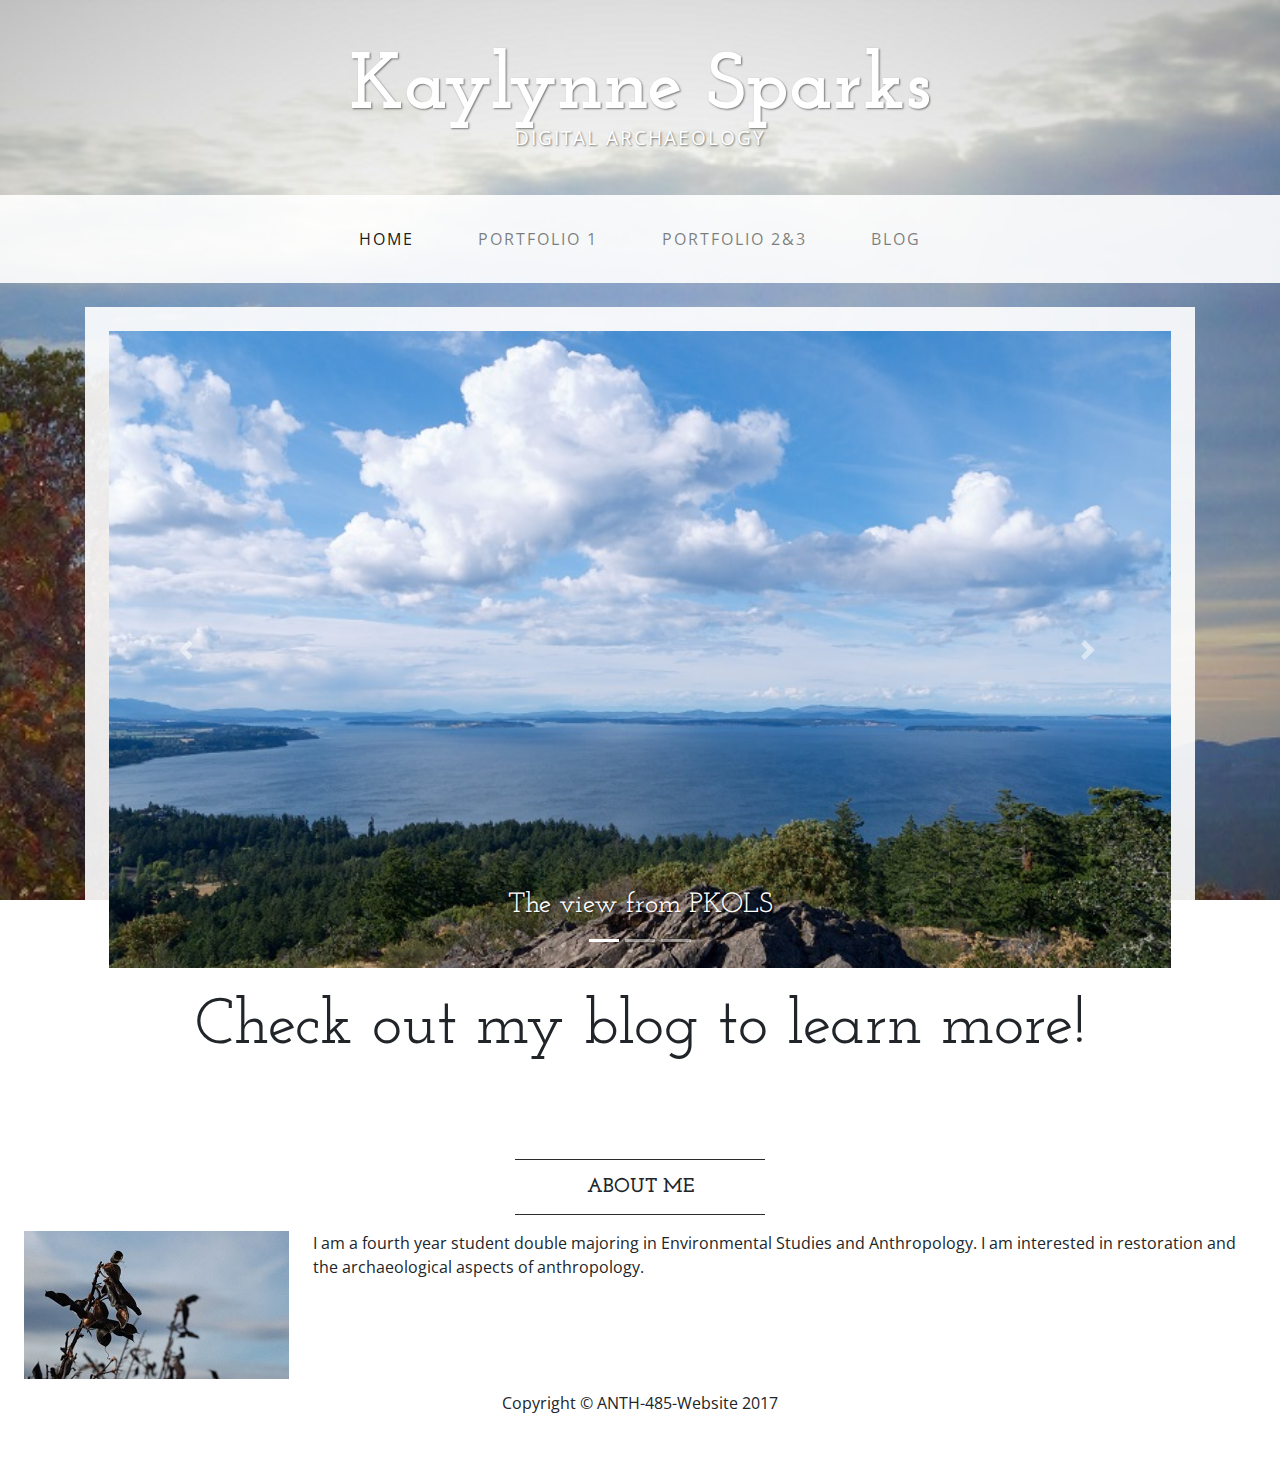
<file: index.html>
<!DOCTYPE html>
<html lang="en">

  <head>

    <meta charset="utf-8">
    <meta name="viewport" content="width=device-width, initial-scale=1, shrink-to-fit=no">
    <meta name="description" content="">
    <meta name="author" content="">

    <title>ANTH 485</title>

    <!-- Bootstrap core CSS -->
    <link href="vendor/bootstrap/css/bootstrap.min.css" rel="stylesheet">

    <!-- Custom fonts for this template -->
    <link href="https://fonts.googleapis.com/css?family=Open+Sans:300italic,400italic,600italic,700italic,800italic,400,300,600,700,800" rel="stylesheet" type="text/css">
    <link href="https://fonts.googleapis.com/css?family=Josefin+Slab:100,300,400,600,700,100italic,300italic,400italic,600italic,700italic" rel="stylesheet" type="text/css">

    <!-- Custom styles for this template -->
    <link href="css/business-casual.css" rel="stylesheet">

  </head>

  <body>

    <div class="tagline-upper text-center text-heading text-shadow text-white mt-5 d-none d-lg-block">Kaylynne Sparks</div>
    <div class="tagline-lower text-center text-expanded text-shadow text-uppercase text-white mb-5 d-none d-lg-block">Digital Archaeology</div>

    <!-- Navigation -->
    <nav class="navbar navbar-expand-lg navbar-light bg-faded py-lg-4">
      <div class="container">
        <a class="navbar-brand text-uppercase text-expanded font-weight-bold d-lg-none" href="#">ANTH 485</a>
        <button class="navbar-toggler" type="button" data-toggle="collapse" data-target="#navbarResponsive" aria-controls="navbarResponsive" aria-expanded="false" aria-label="Toggle navigation">
          <span class="navbar-toggler-icon"></span>
        </button>
        <div class="collapse navbar-collapse" id="navbarResponsive">
          <ul class="navbar-nav mx-auto">
            <li class="nav-item active px-lg-4">
              <a class="nav-link text-uppercase text-expanded" href="index.html">Home
                <span class="sr-only">(current)</span>
              </a>
            </li>
            <li class="nav-item px-lg-4">
              <a class="nav-link text-uppercase text-expanded" href="Portfolio 1.html">Portfolio 1</a>
            </li>
             <li class="nav-item px-lg-4">
              <a class="nav-link text-uppercase text-expanded" href="Portfolio 2.html">Portfolio 2&3</a>
            </li>
            <li class="nav-item px-lg-4">
              <a class="nav-link text-uppercase text-expanded" href="blog.html">Blog</a>
            </li>
          
          </ul>
        </div>
      </div>
    </nav>

    <div class="container">

      <div class="bg-faded p-4 my-4">
        <!-- Image Carousel -->
        <div id="carouselExampleIndicators" class="carousel slide" data-ride="carousel">
          <ol class="carousel-indicators">
            <li data-target="#carouselExampleIndicators" data-slide-to="0" class="active"></li>
            <li data-target="#carouselExampleIndicators" data-slide-to="1"></li>
            <li data-target="#carouselExampleIndicators" data-slide-to="2"></li>
          </ol>
          <div class="carousel-inner" role="listbox">
            <div class="carousel-item active">
              <img class="d-block img-fluid w-100" src="img/blog1/Mount_Doug1.jpg" alt="">
              <div class="carousel-caption d-none d-md-block">
                <h3 class="text-shadow">The view from PKOLS</h3>
             
              </div>
            </div>
            <div class="carousel-item">
              <img class="d-block img-fluid w-100" src="img/blog1/Peden_Lake1.jpg" alt="">
              <div class="carousel-caption d-none d-md-block">
                <h3 class="text-shadow">Peden Lake</h3>
                
              </div>
            </div>
            <div class="carousel-item">
              <img class="d-block img-fluid w-100" src="img/blog1/Maple_Mountain1.jpg" alt="">
              <div class="carousel-caption d-none d-md-block">
                <h3 class="text-shadow">Maple Mountain</h3>
              
              </div>
            </div>
          </div>
          <a class="carousel-control-prev" href="#carouselExampleIndicators" role="button" data-slide="prev">
            <span class="carousel-control-prev-icon" aria-hidden="true"></span>
            <span class="sr-only">Previous</span>
          </a>
          <a class="carousel-control-next" href="#carouselExampleIndicators" role="button" data-slide="next">
            <span class="carousel-control-next-icon" aria-hidden="true"></span>
            <span class="sr-only">Next</span>
          </a>
        </div>
        <!-- Welcome Message -->
        <div class="text-center mt-4">
          <!--<div class="text-heading text-muted text-lg">Welcome To</div>-->
          <h1 class="my-2">Check out my blog to learn more!</h1>
          <!--<div class="text-heading text-muted text-lg">By
            <strong>Start Bootstrap</strong>-->
          </div>
        </div>
      </div>

      <div class="bg-faded p-4 my-4">
        <hr class="divider">
        <h2 class="text-center text-lg text-uppercase my-0">
          <strong>About Me</strong>
        </h2>
        <hr class="divider">
        <img class="img-fluid float-left mr-4 d-none d-lg-block" src="img/Purpose.jpg" alt="">
        <p>I am a fourth year student double majoring in Environmental Studies and Anthropology. I am interested in restoration and the archaeological aspects of anthropology.</p>
      
      </div>

      <!--<div class="bg-faded p-4 my-4">
        <hr class="divider">
        <h2 class="text-center text-lg text-uppercase my-0">Beautiful boxes to
          <strong>showcase your content</strong>
        </h2>
        <hr class="divider">
        <p>Lorem ipsum dolor sit amet, consectetur adipisicing elit. Magnam soluta dolore voluptatem, deleniti dignissimos excepturi veritatis cum hic sunt perferendis ipsum perspiciatis nam officiis sequi atque enim ut! Velit, consectetur.</p>
        <p>Lorem ipsum dolor sit amet, consectetur adipisicing elit. Laboriosam pariatur perspiciatis reprehenderit illo et vitae iste provident debitis quos corporis saepe deserunt ad, officia, minima natus molestias assumenda nisi velit?</p>
      </div> -->

    </div>
    <!-- /.container -->

    <footer class="bg-faded text-center py-5">
      <div class="container">
        <p class="m-0">Copyright &copy; ANTH-485-Website 2017</p>
      </div>
    </footer>

    <!-- Bootstrap core JavaScript -->
    <script src="vendor/jquery/jquery.min.js"></script>
    <script src="vendor/popper/popper.min.js"></script>
    <script src="vendor/bootstrap/js/bootstrap.min.js"></script>

  </body>

</html>
</file>
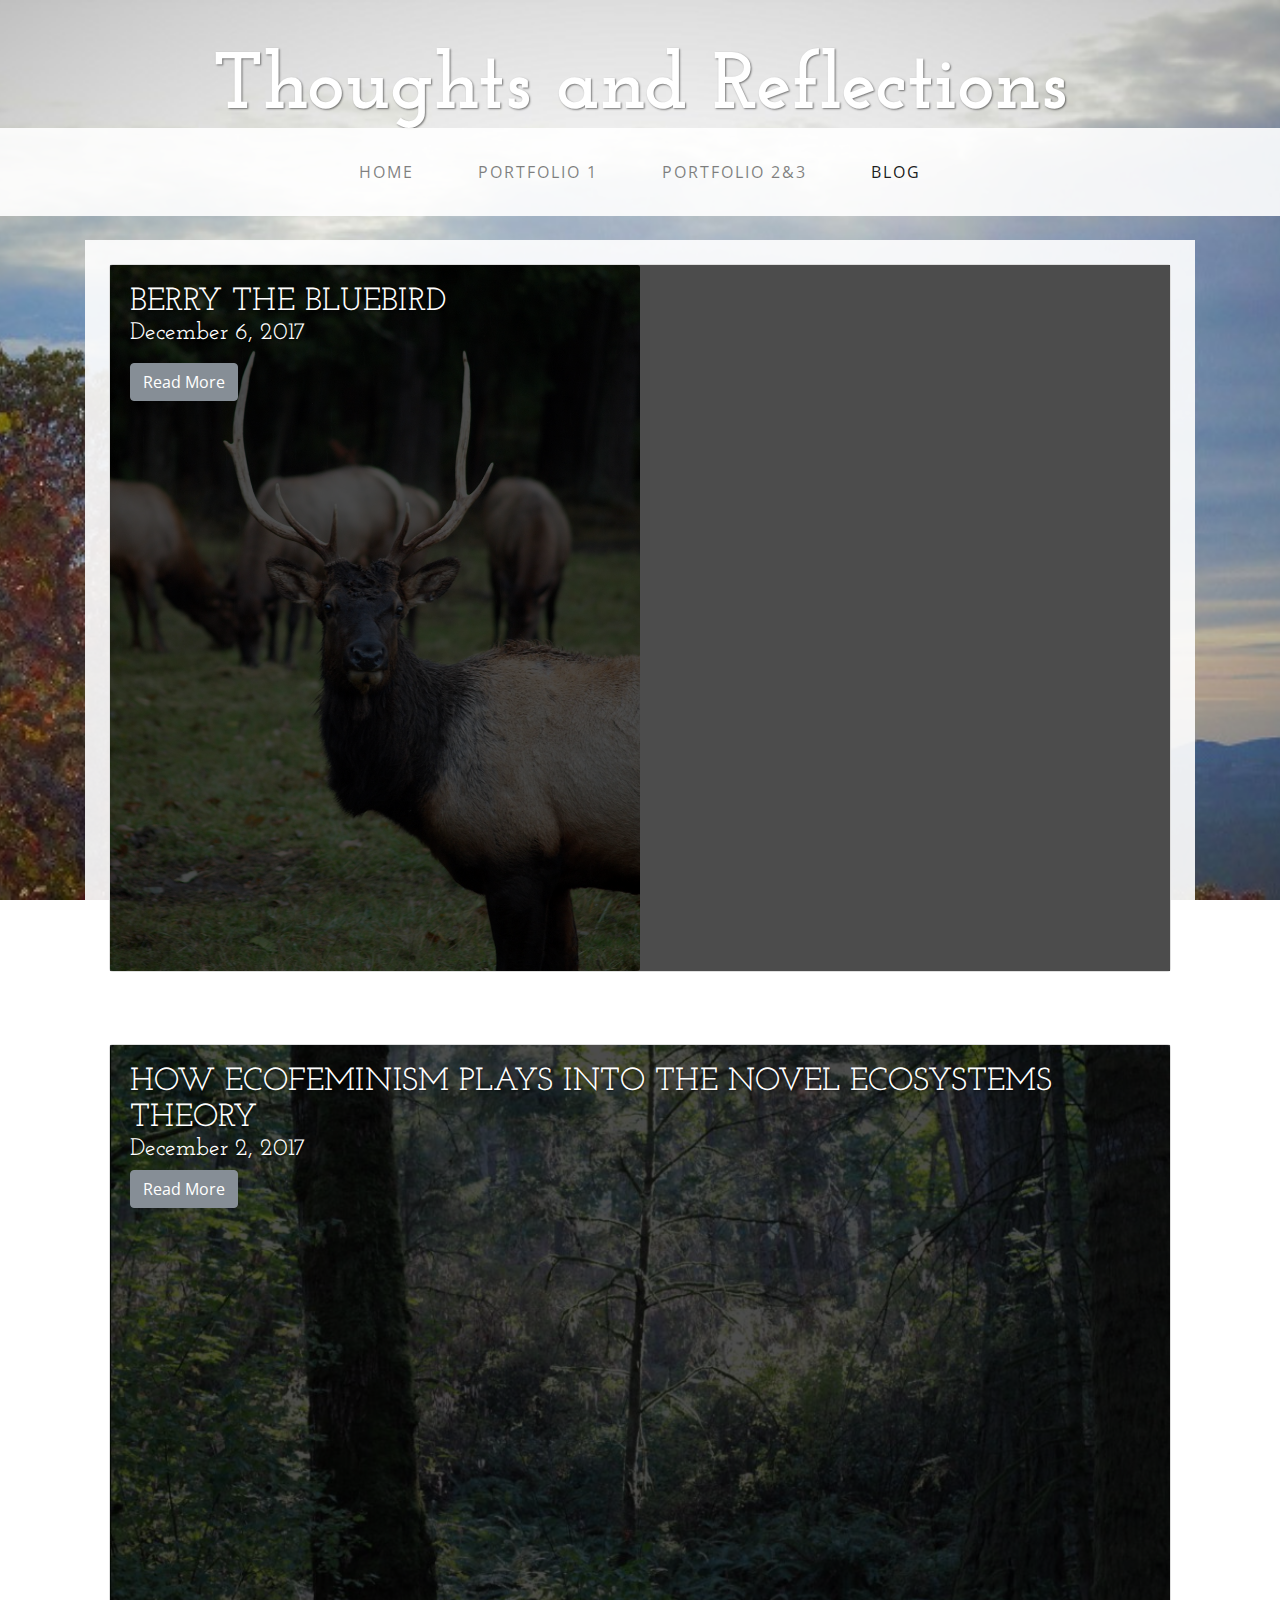
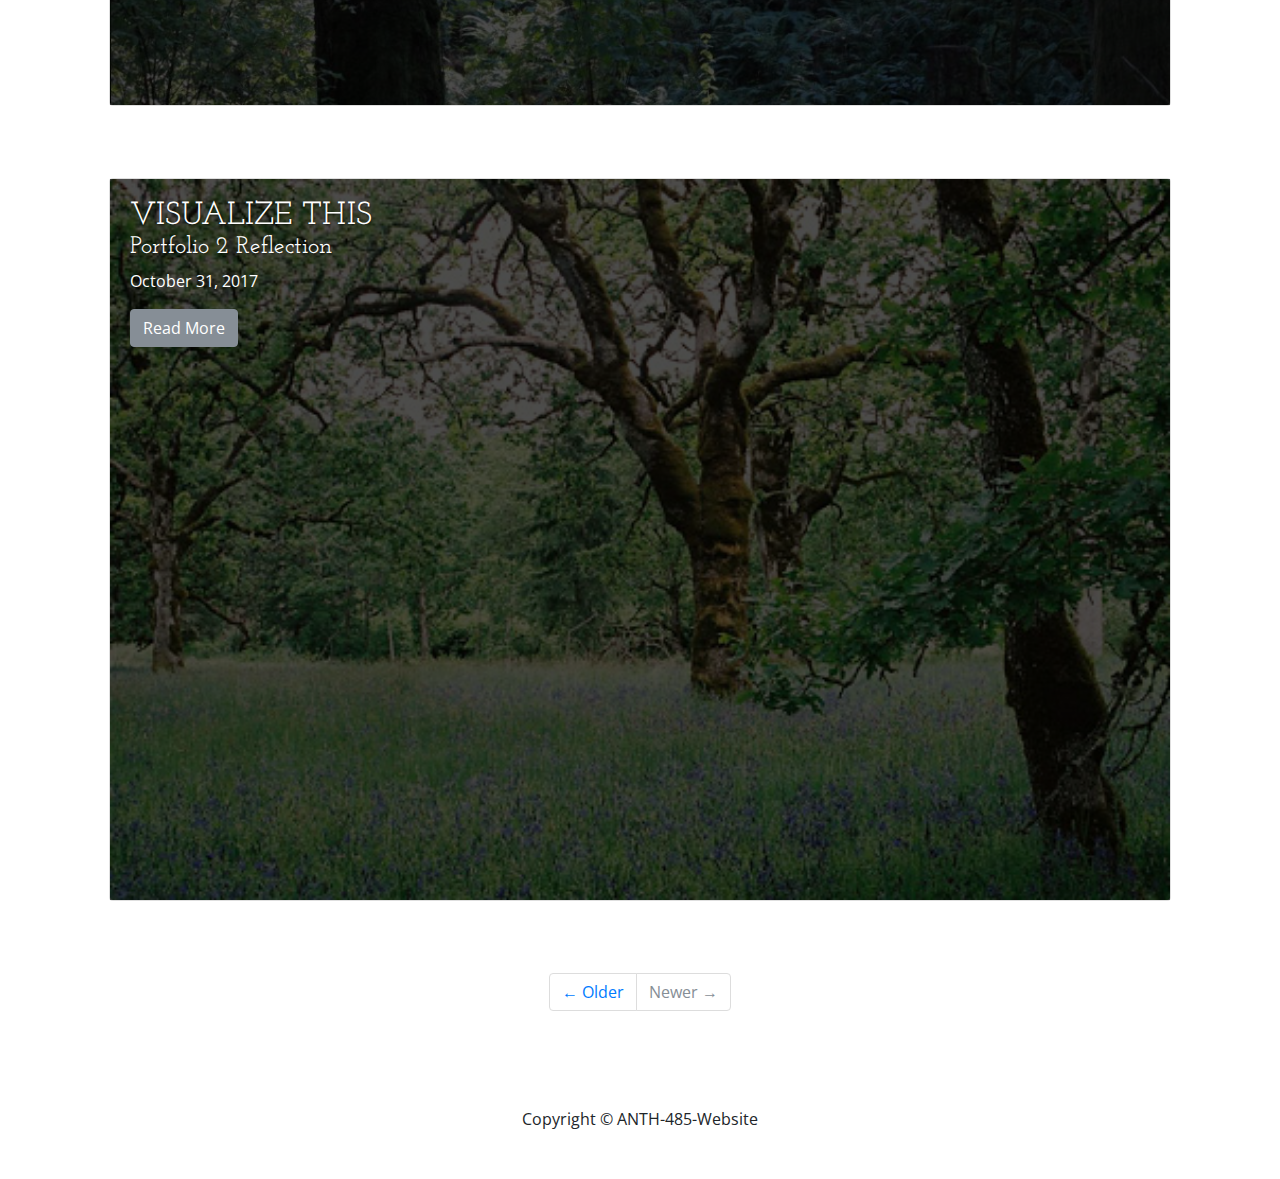
<file: blog.html>
<!DOCTYPE html>
<html lang="en">

  <head>

    <meta charset="utf-8">
    <meta name="viewport" content="width=device-width, initial-scale=1, shrink-to-fit=no">
    <meta name="description" content="">
    <meta name="author" content="">

    <title>Blog</title>

<!--Bootstrap core CSS -->
    <link href="vendor/bootstrap/css/bootstrap.min.css" rel="stylesheet">

   <!-- Custom fonts for this template -->
    <link href="https://fonts.googleapis.com/css?family=Open+Sans:300italic,400italic,600italic,700italic,800italic,400,300,600,700,800" rel="stylesheet" type="text/css">
    <link href="https://fonts.googleapis.com/css?family=Josefin+Slab:100,300,400,600,700,100italic,300italic,400italic,600italic,700italic" rel="stylesheet" type="text/css">

    <!-- Custom styles for this template -->
    <link href="css/business-casual.css" rel="stylesheet">

  </head>

  <body>

    <div class="tagline-upper text-center text-heading text-shadow text-white mt-5 d-none d-lg-block">Thoughts and Reflections</div>
    

   <!--Navigation -->
    <nav class="navbar navbar-expand-lg navbar-light bg-faded py-lg-4">
      <div class="container">
        <a class="navbar-brand text-uppercase text-expanded font-weight-bold d-lg-none" href="#">Blog</a>
        <button class="navbar-toggler" type="button" data-toggle="collapse" data-target="#navbarResponsive" aria-controls="navbarResponsive" aria-expanded="false" aria-label="Toggle navigation">
          <span class="navbar-toggler-icon"></span>
        </button>
        <div class="collapse navbar-collapse" id="navbarResponsive">
          <ul class="navbar-nav mx-auto">
            <li class="nav-item px-lg-4">
              <a class="nav-link text-uppercase text-expanded" href="index.html">Home
                <span class="sr-only">(current)</span>
              </a>
            </li>
            <li class="nav-item px-lg-4">
              <a class="nav-link text-uppercase text-expanded" href="Portfolio 1.html">Portfolio 1</a>
            </li>
            <li class="nav-item px-lg-4">
              <a class="nav-link text-uppercase text-expanded" href="Portfolio 2.html">Portfolio 2&3</a>
            </li>
            <li class="nav-item active px-lg-4">
              <a class="nav-link text-uppercase text-expanded" href="blog.html">Blog</a>
            </li>
          </ul>
        </div>
      </div>
    </nav>

    <div class="container">

     <div class="bg-faded p-4 my-4">
        <div class="card card-inverse">
          <img class="card-img img-fluid w-50 " src="img/elk.jpg" alt="">
          <div class="card-img-overlay bg-overlay">
            <h2 class="card-title text-shadow text-white text-uppercase mb-0">Berry the Bluebird</h2>
            <h4 class="text-shadow text-white">December 6, 2017</h4>
            <p class="lead card-text text-shadow text-white w-50 d-none d-lg-block"></p>
            <a href="Portfolio 3 Review.html" class="btn btn-secondary">Read More</a>
          </div>
        </div>
      </div> 
      
      <div class="bg-faded p-4 my-4">
        <div class="card card-inverse">
          <img class="card-img img-fluid w-100" src="img/Capture.JPG" alt="">
          <div class="card-img-overlay bg-overlay">
            <h2 class="card-title text-shadow text-white text-uppercase mb-0">How Ecofeminism Plays into the Novel Ecosystems Theory</h2>
            <h4 class="text-shadow text-white">December 2, 2017</h4>
           
            <a href="December2.html" class="btn btn-secondary">Read More</a>
          </div>
        </div>
      </div>
      
      <div class="bg-faded p-4 my-4">
        <div class="card card-inverse">
          <img class="card-img img-fluid w-100 text-align: center" src="img/garryoak.jpg" alt="">
          <div class="card-img-overlay bg-overlay">
            <h2 class="card-title text-shadow text-white text-uppercase mb-0">Visualize This</h2>
            <h4 class="text-shadow text-white">Portfolio 2 Reflection</h4>
            <p class="text-shawdow text-white">October 31, 2017</p>
           
                <a href="Portfolio 2 Reflection.html" class="btn btn-secondary">Read More</a>
          </div>
        </div>
      </div>

     

     <!-- <div class="bg-faded p-4 my-4">
        <div class="card card-inverse">
          <img class="card-img img-fluid w-100" src="img/slide-3.jpg" alt="">
          <div class="card-img-overlay bg-overlay">
            <h2 class="card-title text-shadow text-white text-uppercase mb-0">Post Title</h2>
            <h4 class="text-shadow text-white">March 1, 2017</h4>
            <p class="lead card-text text-shadow text-white w-50 d-none d-lg-block">Lorem ipsum dolor sit amet, consectetur adipisicing elit. Velit repellat provident quo aliquam eius ea, animi porro magnam totam dolor nam error quas labore eveniet dicta nostrum inventore veniam. Ipsam?</p>
            <a href="#" class="btn btn-secondary">Read More</a>
          </div>
        </div>
      </div> -->

      <!-- Pagination -->
      <div class="bg-faded p-4 my-4">
        <ul class="pagination justify-content-center mb-0">
          <li class="page-item">
            <a class="page-link" href="#">&larr; Older</a>
          </li>
          <li class="page-item disabled">
            <a class="page-link" href="#">Newer &rarr;</a>
          </li>
        </ul>
      </div>

    </div>
    <!-- /.container -->

    <footer class="bg-faded text-center py-5">
      <div class="container">
        <p class="m-0">Copyright &copy; ANTH-485-Website</p>
      </div>
    </footer>

    <!-- Bootstrap core JavaScript -->
    <script src="vendor/jquery/jquery.min.js"></script>
    <script src="vendor/popper/popper.min.js"></script>
    <script src="vendor/bootstrap/js/bootstrap.min.js"></script>

  </body>

</html>
</file>
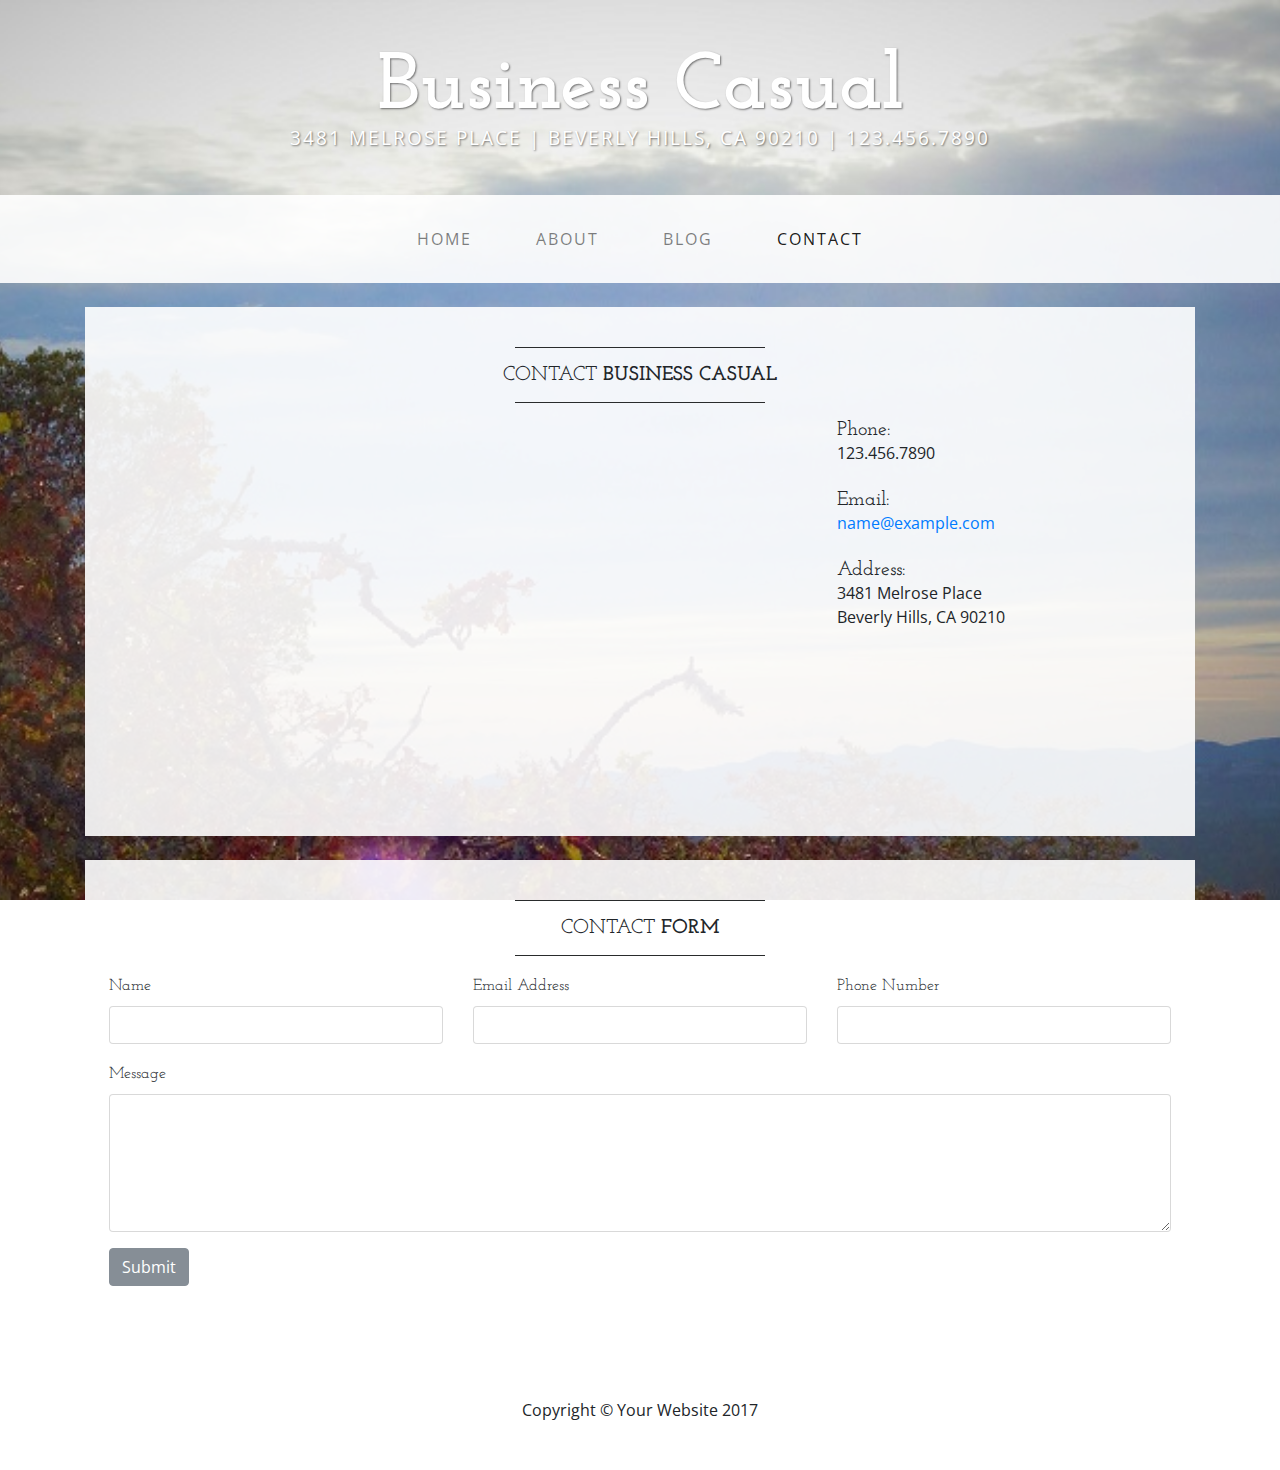
<file: contact.html>
<!DOCTYPE html>
<html lang="en">

  <head>

    <meta charset="utf-8">
    <meta name="viewport" content="width=device-width, initial-scale=1, shrink-to-fit=no">
    <meta name="description" content="">
    <meta name="author" content="">

    <title>Business Casual - Start Bootstrap Theme</title>

    <!-- Bootstrap core CSS -->
    <link href="vendor/bootstrap/css/bootstrap.min.css" rel="stylesheet">

    <!-- Custom fonts for this template -->
    <link href="https://fonts.googleapis.com/css?family=Open+Sans:300italic,400italic,600italic,700italic,800italic,400,300,600,700,800" rel="stylesheet" type="text/css">
    <link href="https://fonts.googleapis.com/css?family=Josefin+Slab:100,300,400,600,700,100italic,300italic,400italic,600italic,700italic" rel="stylesheet" type="text/css">

    <!-- Custom styles for this template -->
    <link href="css/business-casual.css" rel="stylesheet">

  </head>

  <body>

    <div class="tagline-upper text-center text-heading text-shadow text-white mt-5 d-none d-lg-block">Business Casual</div>
    <div class="tagline-lower text-center text-expanded text-shadow text-uppercase text-white mb-5 d-none d-lg-block">3481 Melrose Place | Beverly Hills, CA 90210 | 123.456.7890</div>

    <!-- Navigation -->
    <nav class="navbar navbar-expand-lg navbar-light bg-faded py-lg-4">
      <div class="container">
        <a class="navbar-brand text-uppercase text-expanded font-weight-bold d-lg-none" href="#">Start Bootstrap</a>
        <button class="navbar-toggler" type="button" data-toggle="collapse" data-target="#navbarResponsive" aria-controls="navbarResponsive" aria-expanded="false" aria-label="Toggle navigation">
          <span class="navbar-toggler-icon"></span>
        </button>
        <div class="collapse navbar-collapse" id="navbarResponsive">
          <ul class="navbar-nav mx-auto">
            <li class="nav-item px-lg-4">
              <a class="nav-link text-uppercase text-expanded" href="index.html">Home
                <span class="sr-only">(current)</span>
              </a>
            </li>
            <li class="nav-item px-lg-4">
              <a class="nav-link text-uppercase text-expanded" href="about.html">About</a>
            </li>
            <li class="nav-item px-lg-4">
              <a class="nav-link text-uppercase text-expanded" href="blog.html">Blog</a>
            </li>
            <li class="nav-item active px-lg-4">
              <a class="nav-link text-uppercase text-expanded" href="contact.html">Contact</a>
            </li>
          </ul>
        </div>
      </div>
    </nav>

    <div class="container">

      <div class="bg-faded p-4 my-4">
        <hr class="divider">
        <h2 class="text-center text-lg text-uppercase my-0">Contact
          <strong>Business Casual</strong>
        </h2>
        <hr class="divider">
        <div class="row">
          <div class="col-lg-8">
            <div class="embed-responsive embed-responsive-16by9 map-container mb-4 mb-lg-0">
              <iframe frameborder="0" scrolling="no" marginheight="0" marginwidth="0" src="http://maps.google.com/maps?hl=en&amp;ie=UTF8&amp;ll=37.0625,-95.677068&amp;spn=56.506174,79.013672&amp;t=m&amp;z=4&amp;output=embed"></iframe>
            </div>
          </div>
          <div class="col-lg-4">
            <h5 class="mb-0">Phone:</h5>
            <div class="mb-4">123.456.7890</div>
            <h5 class="mb-0">Email:</h5>
            <div class="mb-4">
              <a href="mailto:name@example.com">name@example.com</a>
            </div>
            <h5 class="mb-0">Address:</h5>
            <div class="mb-4">
              3481 Melrose Place
              <br>
              Beverly Hills, CA 90210
            </div>
          </div>
        </div>
      </div>

      <div class="bg-faded p-4 my-4">
        <hr class="divider">
        <h2 class="text-center text-lg text-uppercase my-0">Contact
          <strong>Form</strong>
        </h2>
        <hr class="divider">
        <form>
          <div class="row">
            <div class="form-group col-lg-4">
              <label class="text-heading">Name</label>
              <input type="text" class="form-control">
            </div>
            <div class="form-group col-lg-4">
              <label class="text-heading">Email Address</label>
              <input type="email" class="form-control">
            </div>
            <div class="form-group col-lg-4">
              <label class="text-heading">Phone Number</label>
              <input type="tel" class="form-control">
            </div>
            <div class="clearfix"></div>
            <div class="form-group col-lg-12">
              <label class="text-heading">Message</label>
              <textarea class="form-control" rows="6"></textarea>
            </div>
            <div class="form-group col-lg-12">
              <button type="submit" class="btn btn-secondary">Submit</button>
            </div>
          </div>
        </form>
      </div>

    </div>
    <!-- /.container -->

    <footer class="bg-faded text-center py-5">
      <div class="container">
        <p class="m-0">Copyright &copy; Your Website 2017</p>
      </div>
    </footer>

    <!-- Bootstrap core JavaScript -->
    <script src="vendor/jquery/jquery.min.js"></script>
    <script src="vendor/popper/popper.min.js"></script>
    <script src="vendor/bootstrap/js/bootstrap.min.js"></script>

    <!-- Zoom when clicked function for Google Map -->
    <script>
      $('.map-container').click(function () {
        $(this).find('iframe').addClass('clicked')
      }).mouseleave(function () {
        $(this).find('iframe').removeClass('clicked')
      });
    </script>

  </body>

</html>
</file>
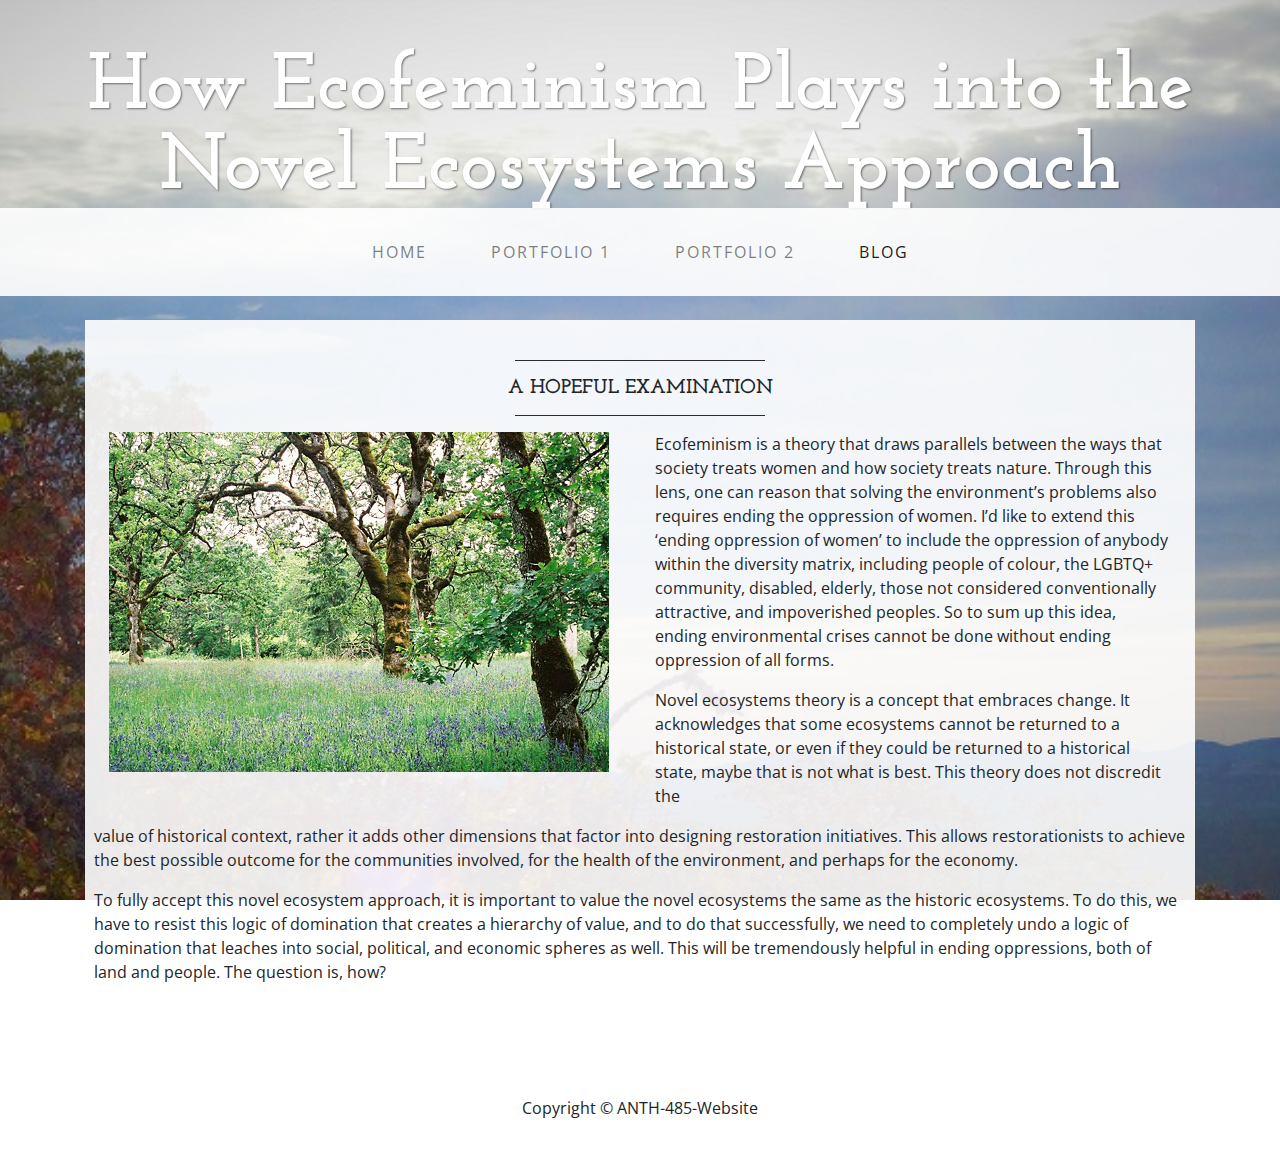
<file: December2.html>
<!DOCTYPE html>
<html lang="en">

  <head>

    <meta charset="utf-8">
    <meta name="viewport" content="width=device-width, initial-scale=1, shrink-to-fit=no">
    <meta name="description" content="">
    <meta name="author" content="">

    <title>Ecofeminism and Novel Ecosystems</title>

    <!-- Bootstrap core CSS -->
    <link href="vendor/bootstrap/css/bootstrap.min.css" rel="stylesheet">

    <!-- Custom fonts for this template -->
    <link href="https://fonts.googleapis.com/css?family=Open+Sans:300italic,400italic,600italic,700italic,800italic,400,300,600,700,800" rel="stylesheet" type="text/css">
    <link href="https://fonts.googleapis.com/css?family=Josefin+Slab:100,300,400,600,700,100italic,300italic,400italic,600italic,700italic" rel="stylesheet" type="text/css">

    <!-- Custom styles for this template -->
    <link href="css/business-casual.css" rel="stylesheet">

  </head>

  <body>

    <div class="tagline-upper text-center text-heading text-shadow text-white mt-5 d-none d-lg-block">How Ecofeminism Plays into the Novel Ecosystems Approach</div>
    <!--<div class="tagline-lower text-center text-expanded text-shadow text-uppercase text-white mb-5 d-none d-lg-block">Kaylynne Sparks</div>-->

    <!-- Navigation -->
    <nav class="navbar navbar-expand-lg navbar-light bg-faded py-lg-4">
      <div class="container">
        <a class="navbar-brand text-uppercase text-expanded font-weight-bold d-lg-none" href="#">Portfolio 2 Reflection</a>
        <button class="navbar-toggler" type="button" data-toggle="collapse" data-target="#navbarResponsive" aria-controls="navbarResponsive" aria-expanded="false" aria-label="Toggle navigation">
          <span class="navbar-toggler-icon"></span>
        </button>
        <div class="collapse navbar-collapse" id="navbarResponsive">
          <ul class="navbar-nav mx-auto">
            <li class="nav-item px-lg-4">
              <a class="nav-link text-uppercase text-expanded" href="index.html">Home
                <span class="sr-only">(current)</span>
              </a>
            </li>
            <li class="nav-item px-lg-4">
              <a class="nav-link text-uppercase text-expanded" href="Portfolio 1.html">Portfolio 1</a>
            </li>
            <li class="nav-item px-lg-4">
              <a class="nav-link text-uppercase text-expanded" href="Portfolio 2.html">Portfolio 2</a>
            </li>
             <li class="nav-item active px-lg-4">
              <a class="nav-link text-uppercase text-expanded" href="blog.html">Blog</a>
            </li>
          </ul>
        </div>
      </div>
    </nav>

    <div class="container">

      <div class="bg-faded p-4 my-4">
        <hr class="divider">
        <h2 class="text-center text-lg text-uppercase my-0">
          <strong>A Hopeful Examination</strong>
        </h2>
        <hr class="divider">
        <div class="row">
          <div class="col-lg-6">
            <img class="img-fluid mb-4 mb-lg-0" src="img/garryoak.jpg" alt="">
          </div>
          <div class="col-lg-6">
           <p>Ecofeminism is a theory that draws parallels between the ways that society treats women and how society treats nature. Through this lens, one can reason that solving the environment’s problems also requires ending the oppression of women. I’d like to extend this ‘ending oppression of women’ to include the oppression of anybody within the diversity matrix, including people of colour, the LGBTQ+ community, disabled, elderly, those not considered conventionally attractive, and impoverished peoples. So to sum up this idea, ending environmental crises cannot be done without ending oppression of all forms.</p> 

<p>Novel ecosystems theory is a concept that embraces change. It acknowledges that some ecosystems cannot be returned to a historical state, or even if they could be returned to a historical state, maybe that is not what is best. This theory does not discredit the</p>
  
          </div>
          <div>
            <p>value of historical context, rather it adds other dimensions that factor into designing restoration initiatives. This allows restorationists to achieve the best possible outcome for the communities involved, for the health of the environment, and perhaps for the economy.</p>

<p>To fully accept this novel ecosystem approach, it is important to value the novel ecosystems the same as the historic ecosystems. To do this, we have to resist this logic of domination that creates a hierarchy of value, and to do that successfully, we need to completely undo a logic of domination that leaches into social, political, and economic spheres as well. This will be tremendously helpful in ending oppressions, both of land and people. The question is, how?</p>
            </p>
          </div>
        </div>
      </div>

     
         
         </div>
    <!-- /.container -->

    <footer class="bg-faded text-center py-5">
      <div class="container">
        <p class="m-0">Copyright &copy; ANTH-485-Website</p>
      </div>
    </footer>

    <!-- Bootstrap core JavaScript -->
    <script src="vendor/jquery/jquery.min.js"></script>
    <script src="vendor/popper/popper.min.js"></script>
    <script src="vendor/bootstrap/js/bootstrap.min.js"></script>

  </body>

</html>
</file>
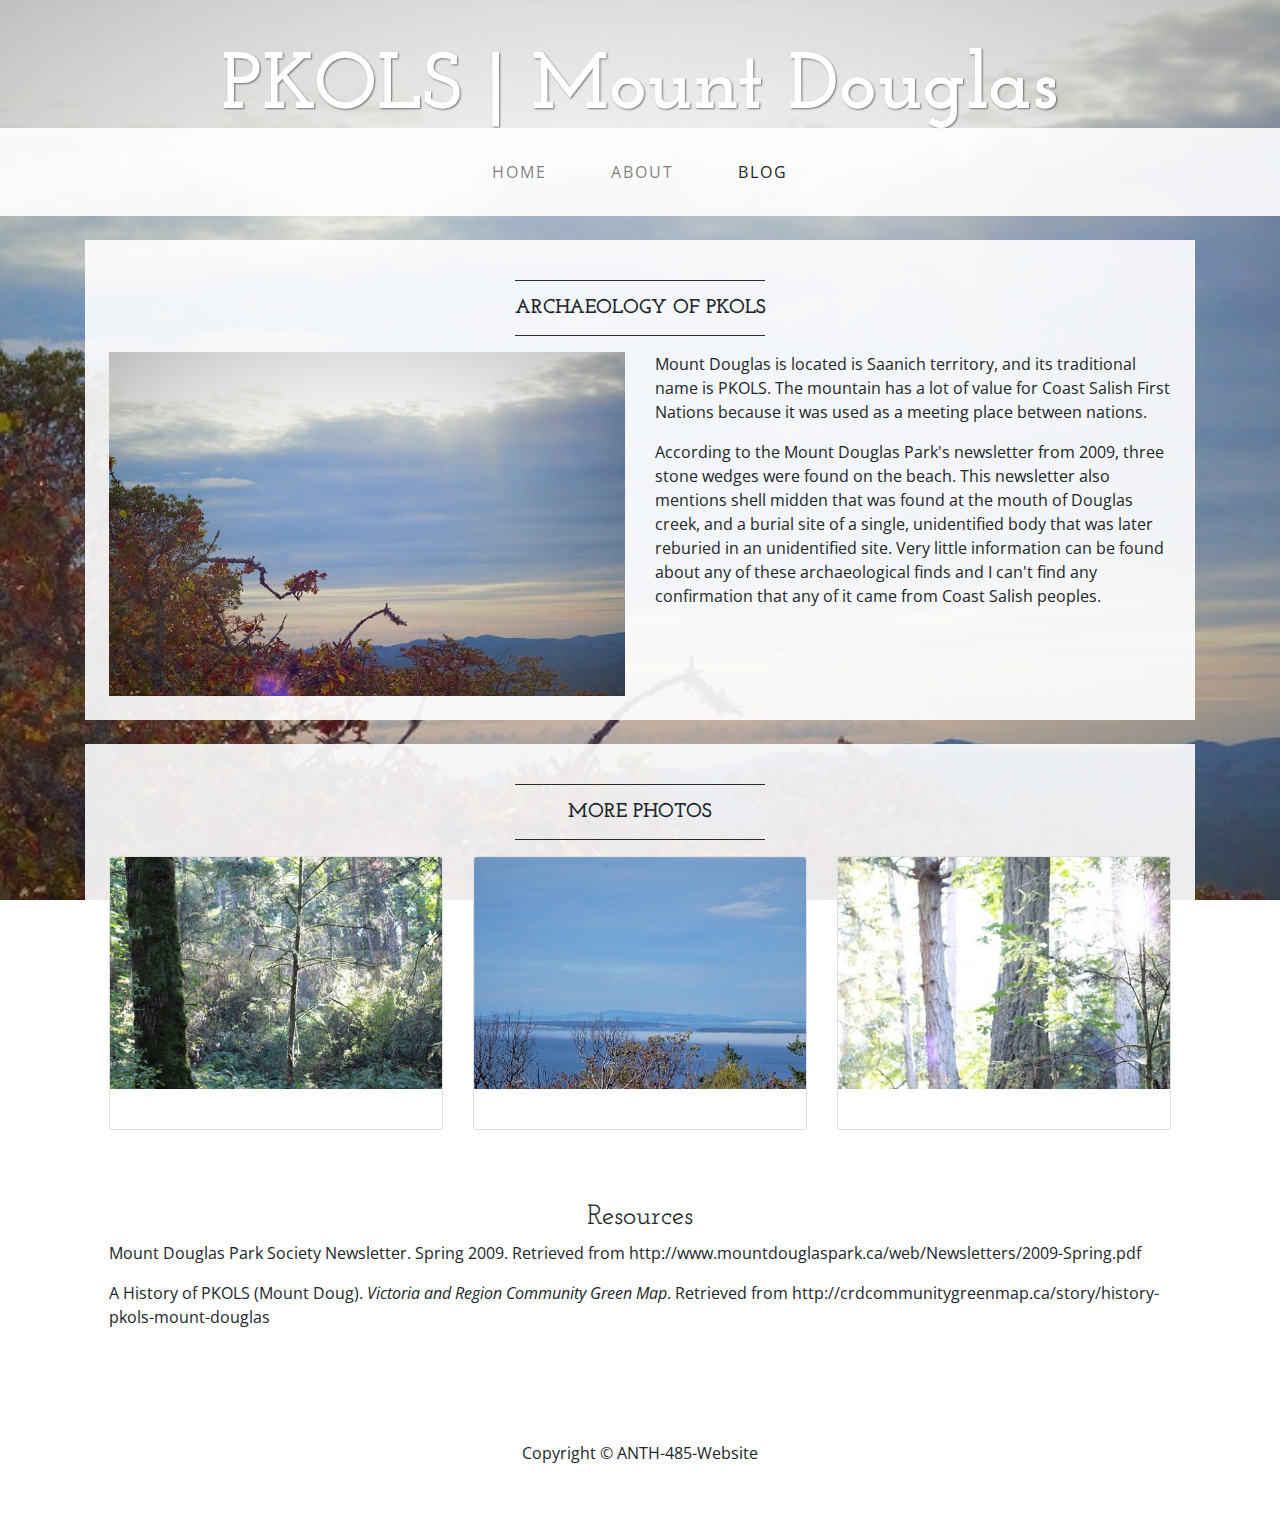
<file: PKOLS.html>
<!DOCTYPE html>
<html lang="en">

  <head>

    <meta charset="utf-8">
    <meta name="viewport" content="width=device-width, initial-scale=1, shrink-to-fit=no">
    <meta name="description" content="">
    <meta name="author" content="">

    <title>PKOLS | Mount Douglas</title>

    <!-- Bootstrap core CSS -->
    <link href="vendor/bootstrap/css/bootstrap.min.css" rel="stylesheet">

    <!-- Custom fonts for this template -->
    <link href="https://fonts.googleapis.com/css?family=Open+Sans:300italic,400italic,600italic,700italic,800italic,400,300,600,700,800" rel="stylesheet" type="text/css">
    <link href="https://fonts.googleapis.com/css?family=Josefin+Slab:100,300,400,600,700,100italic,300italic,400italic,600italic,700italic" rel="stylesheet" type="text/css">

    <!-- Custom styles for this template -->
    <link href="css/business-casual.css" rel="stylesheet">

  </head>

  <body>

    <div class="tagline-upper text-center text-heading text-shadow text-white mt-5 d-none d-lg-block">PKOLS | Mount Douglas</div>
    <!--<div class="tagline-lower text-center text-expanded text-shadow text-uppercase text-white mb-5 d-none d-lg-block">3481 Melrose Place | Beverly Hills, CA 90210 | 123.456.7890</div>-->

    <!-- Navigation -->
    <nav class="navbar navbar-expand-lg navbar-light bg-faded py-lg-4">
      <div class="container">
        <a class="navbar-brand text-uppercase text-expanded font-weight-bold d-lg-none" href="#">Start Bootstrap</a>
        <button class="navbar-toggler" type="button" data-toggle="collapse" data-target="#navbarResponsive" aria-controls="navbarResponsive" aria-expanded="false" aria-label="Toggle navigation">
          <span class="navbar-toggler-icon"></span>
        </button>
        <div class="collapse navbar-collapse" id="navbarResponsive">
          <ul class="navbar-nav mx-auto">
            <li class="nav-item px-lg-4">
              <a class="nav-link text-uppercase text-expanded" href="index.html">Home
                <span class="sr-only">(current)</span>
              </a>
            </li>
            <li class="nav-item px-lg-4">
              <a class="nav-link text-uppercase text-expanded" href="about.html">About</a>
            </li>
            <li class="nav-item active px-lg-4">
              <a class="nav-link text-uppercase text-expanded" href="blog.html">Blog</a>
            </li>
           <!-- <li class="nav-item px-lg-4">
              <a class="nav-link text-uppercase text-expanded" href="contact.html">Contact</a>
            </li>-->
          </ul>
        </div>
      </div>
    </nav>

    <div class="container">

      <div class="bg-faded p-4 my-4">
        <hr class="divider">
        <h2 class="text-center text-lg text-uppercase my-0">
          <strong>Archaeology of PKOLS</strong>
        </h2>
        <hr class="divider">
        <div class="row">
          <div class="col-lg-6">
            <img class="img-fluid mb-4 mb-lg-0" src="img/MD_Blog1.jpg" alt="">
          </div>
          <div class="col-lg-6">
            <p> Mount Douglas is located is Saanich territory, and its traditional name is PKOLS. The mountain has a lot of value for Coast Salish First Nations because it was used as a meeting place between nations.</p>
            <p>According to the Mount Douglas Park's newsletter from 2009, three stone wedges were found on the beach. This newsletter also mentions shell midden that was found at the mouth of Douglas creek, and a burial site of a single, unidentified body that was later reburied in an unidentified site. Very little information can be found about any of these archaeological finds and I can't find any confirmation that any of it came from Coast Salish peoples. </p>
            <p> 
          </div>
        </div>
      </div>

      <div class="bg-faded p-4 my-4">
        <hr class="divider">
        <h2 class="text-center text-lg text-uppercase my-0">
          <strong>More Photos</strong>
        </h2>
        <hr class="divider">
        <div class="row">
          <div class="col-md-4 mb-4 mb-md-0">
            <div class="card h-100">
              <img class="card-img-top" src="img/blog1/blog1.jpg" alt="">
              <div class="card-body text-center">
              </div>
            </div>
          </div>
          <div class="col-md-4 mb-4 mb-md-0">
            <div class="card h-100">
              <img class="card-img-top" src="img/blog1/blog2.jpg" alt="">
              <div class="card-body text-center">
              </div>
            </div>
          </div>
          <div class="col-md-4">
            <div class="card h-100">
              <img class="card-img-top" src="img/about3.jpg" alt="">
              <div class="card-body text-center">
               
              </div>
            </div>
          </div>
        </div>
      </div>

    </div>
    <div class="container">
         <div class="bg-faded p-4 my-4">
         <h3 class="text-center">Resources</h3>
         <p>Mount Douglas Park Society Newsletter. Spring 2009. Retrieved from http://www.mountdouglaspark.ca/web/Newsletters/2009-Spring.pdf</p>
  <p> A History of PKOLS (Mount Doug). <i>Victoria and Region Community Green Map</i>. Retrieved from http://crdcommunitygreenmap.ca/story/history-pkols-mount-douglas </p>
           
         
         </div>
    <!-- /.container -->

    <footer class="bg-faded text-center py-5">
      <div class="container">
        <p class="m-0">Copyright &copy; ANTH-485-Website</p>
      </div>
    </footer>

    <!-- Bootstrap core JavaScript -->
    <script src="vendor/jquery/jquery.min.js"></script>
    <script src="vendor/popper/popper.min.js"></script>
    <script src="vendor/bootstrap/js/bootstrap.min.js"></script>

  </body>

</html>
</file>
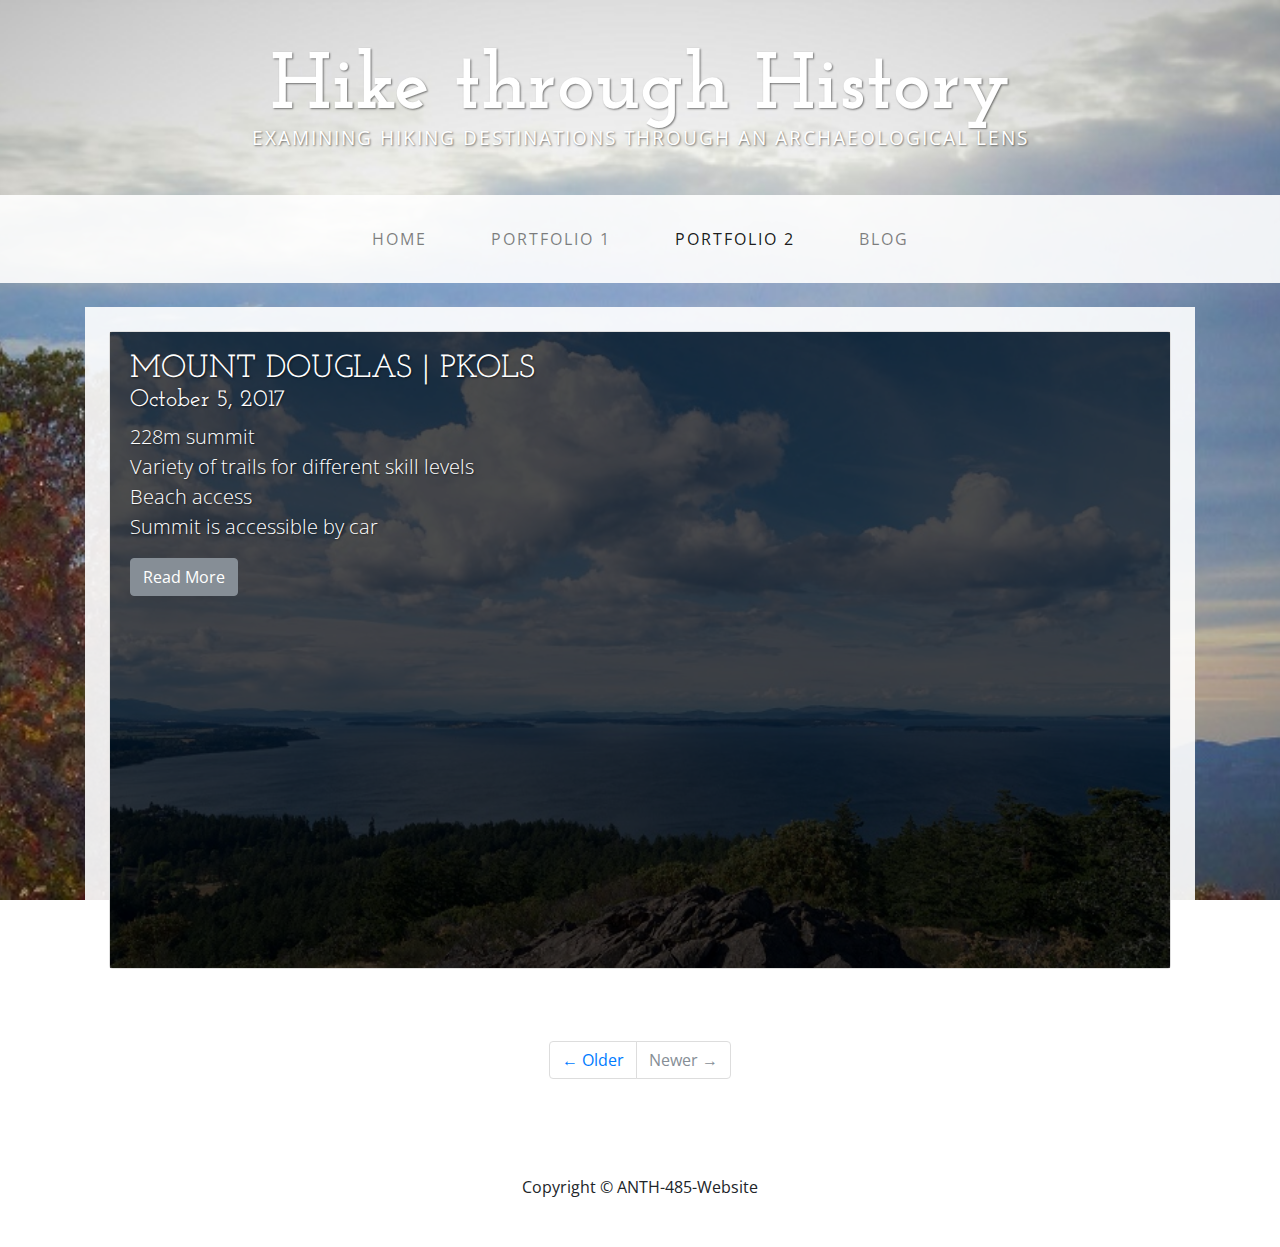
<file: Portfolio 1.html>
<!DOCTYPE html>
<html lang="en">

  <head>

    <meta charset="utf-8">
    <meta name="viewport" content="width=device-width, initial-scale=1, shrink-to-fit=no">
    <meta name="description" content="">
    <meta name="author" content="">

    <title>Arch Hike</title>

<!--Bootstrap core CSS -->
    <link href="vendor/bootstrap/css/bootstrap.min.css" rel="stylesheet">

   <!-- Custom fonts for this template -->
    <link href="https://fonts.googleapis.com/css?family=Open+Sans:300italic,400italic,600italic,700italic,800italic,400,300,600,700,800" rel="stylesheet" type="text/css">
    <link href="https://fonts.googleapis.com/css?family=Josefin+Slab:100,300,400,600,700,100italic,300italic,400italic,600italic,700italic" rel="stylesheet" type="text/css">

    <!-- Custom styles for this template -->
    <link href="css/business-casual.css" rel="stylesheet">

  </head>

  <body>

    <div class="tagline-upper text-center text-heading text-shadow text-white mt-5 d-none d-lg-block">Hike through History</div>
    <div class="tagline-lower text-center text-expanded text-shadow text-uppercase text-white mb-5 d-none d-lg-block">Examining hiking destinations through an archaeological lens</div>

   <!--Navigation -->
    <nav class="navbar navbar-expand-lg navbar-light bg-faded py-lg-4">
      <div class="container">
        <a class="navbar-brand text-uppercase text-expanded font-weight-bold d-lg-none" href="#">Arch Hike</a>
        <button class="navbar-toggler" type="button" data-toggle="collapse" data-target="#navbarResponsive" aria-controls="navbarResponsive" aria-expanded="false" aria-label="Toggle navigation">
          <span class="navbar-toggler-icon"></span>
        </button>
        <div class="collapse navbar-collapse" id="navbarResponsive">
          <ul class="navbar-nav mx-auto">
            <li class="nav-item px-lg-4">
              <a class="nav-link text-uppercase text-expanded" href="index.html">Home
                <span class="sr-only">(current)</span>
              </a>
            </li>
            <li class="nav-item px-lg-4">
              <a class="nav-link text-uppercase text-expanded" href="Portfolio 1.html">Portfolio 1</a>
            </li>
            <li class="nav-item active px-lg-4">
              <a class="nav-link text-uppercase text-expanded" href="Portfolio 2.html">Portfolio 2</a>
            </li>
           <li class="nav-item px-lg-4">
              <a class="nav-link text-uppercase text-expanded" href="blog.html">Blog</a>
            </li>
          </ul>
        </div>
      </div>
    </nav>

    <div class="container">

      <div class="bg-faded p-4 my-4">
        <div class="card card-inverse">
          <img class="card-img img-fluid w-100" src="img/blog1/Mount_Doug1.jpg" alt="">
          <div class="card-img-overlay bg-overlay">
            <h2 class="card-title text-shadow text-white text-uppercase mb-0">Mount Douglas | PKOLS</h2>
            <h4 class="text-shadow text-white">October 5, 2017</h4>
            <p class="lead card-text text-shadow text-white w-50 d-none d-lg-block">228m summit<br />Variety of trails for different skill levels<br />Beach access<br />Summit is accessible by car</p>
                <a href="PKOLS.html" class="btn btn-secondary">Read More</a>
          </div>
        </div>
      </div>

     <!-- <div class="bg-faded p-4 my-4">
        <div class="card card-inverse">
          <img class="card-img img-fluid w-100" src="img/slide-2.jpg" alt="">
          <div class="card-img-overlay bg-overlay">
            <h2 class="card-title text-shadow text-white text-uppercase mb-0">Post Title</h2>
            <h4 class="text-shadow text-white">March 1, 2017</h4>
            <p class="lead card-text text-shadow text-white w-50 d-none d-lg-block">Lorem ipsum dolor sit amet, consectetur adipisicing elit. Velit repellat provident quo aliquam eius ea, animi porro magnam totam dolor nam error quas labore eveniet dicta nostrum inventore veniam. Ipsam?</p>
            <a href="#" class="btn btn-secondary">Read More</a>
          </div>
        </div>
      </div>
      <div class="bg-faded p-4 my-4">
        <div class="card card-inverse">
          <img class="card-img img-fluid w-100" src="img/slide-3.jpg" alt="">
          <div class="card-img-overlay bg-overlay">
            <h2 class="card-title text-shadow text-white text-uppercase mb-0">Post Title</h2>
            <h4 class="text-shadow text-white">March 1, 2017</h4>
            <p class="lead card-text text-shadow text-white w-50 d-none d-lg-block">Lorem ipsum dolor sit amet, consectetur adipisicing elit. Velit repellat provident quo aliquam eius ea, animi porro magnam totam dolor nam error quas labore eveniet dicta nostrum inventore veniam. Ipsam?</p>
            <a href="#" class="btn btn-secondary">Read More</a>
          </div>
        </div>
      </div> -->

      <!-- Pagination -->
      <div class="bg-faded p-4 my-4">
        <ul class="pagination justify-content-center mb-0">
          <li class="page-item">
            <a class="page-link" href="#">&larr; Older</a>
          </li>
          <li class="page-item disabled">
            <a class="page-link" href="#">Newer &rarr;</a>
          </li>
        </ul>
      </div>

    </div>
    <!-- /.container -->

    <footer class="bg-faded text-center py-5">
      <div class="container">
        <p class="m-0">Copyright &copy; ANTH-485-Website</p>
      </div>
    </footer>

    <!-- Bootstrap core JavaScript -->
    <script src="vendor/jquery/jquery.min.js"></script>
    <script src="vendor/popper/popper.min.js"></script>
    <script src="vendor/bootstrap/js/bootstrap.min.js"></script>

  </body>

</html>
</file>
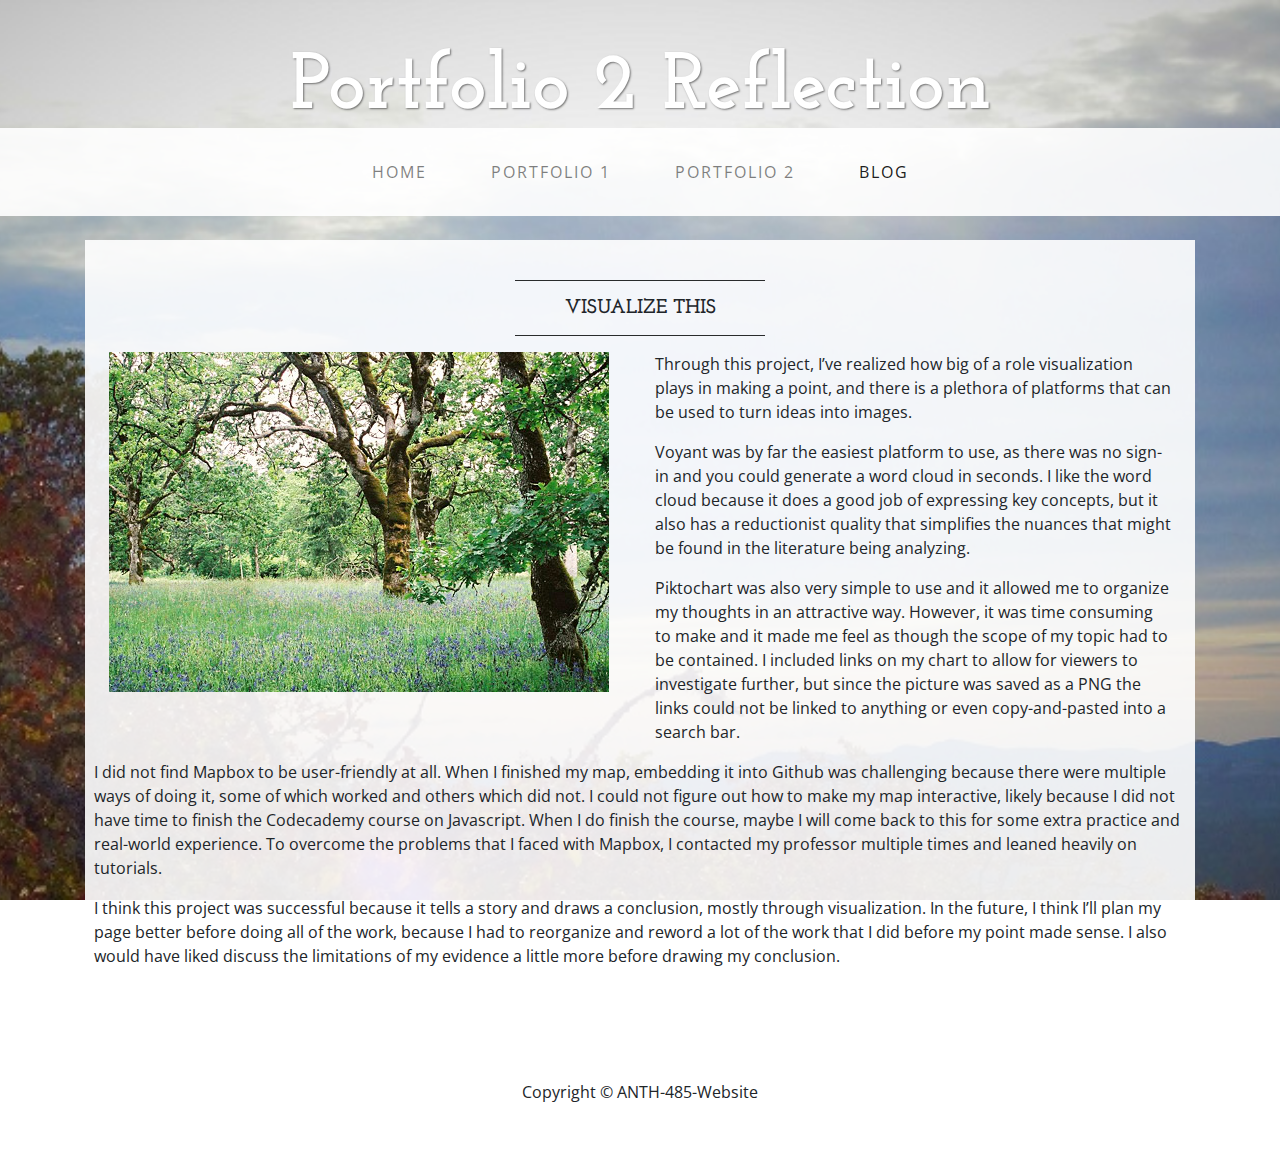
<file: Portfolio 2 Reflection.html>
<!DOCTYPE html>
<html lang="en">

  <head>

    <meta charset="utf-8">
    <meta name="viewport" content="width=device-width, initial-scale=1, shrink-to-fit=no">
    <meta name="description" content="">
    <meta name="author" content="">

    <title>Portfolio 2 Reflection</title>

    <!-- Bootstrap core CSS -->
    <link href="vendor/bootstrap/css/bootstrap.min.css" rel="stylesheet">

    <!-- Custom fonts for this template -->
    <link href="https://fonts.googleapis.com/css?family=Open+Sans:300italic,400italic,600italic,700italic,800italic,400,300,600,700,800" rel="stylesheet" type="text/css">
    <link href="https://fonts.googleapis.com/css?family=Josefin+Slab:100,300,400,600,700,100italic,300italic,400italic,600italic,700italic" rel="stylesheet" type="text/css">

    <!-- Custom styles for this template -->
    <link href="css/business-casual.css" rel="stylesheet">

  </head>

  <body>

    <div class="tagline-upper text-center text-heading text-shadow text-white mt-5 d-none d-lg-block">Portfolio 2 Reflection</div>
    <!--<div class="tagline-lower text-center text-expanded text-shadow text-uppercase text-white mb-5 d-none d-lg-block">3481 Melrose Place | Beverly Hills, CA 90210 | 123.456.7890</div>-->

    <!-- Navigation -->
    <nav class="navbar navbar-expand-lg navbar-light bg-faded py-lg-4">
      <div class="container">
        <a class="navbar-brand text-uppercase text-expanded font-weight-bold d-lg-none" href="#">Portfolio 2 Reflection</a>
        <button class="navbar-toggler" type="button" data-toggle="collapse" data-target="#navbarResponsive" aria-controls="navbarResponsive" aria-expanded="false" aria-label="Toggle navigation">
          <span class="navbar-toggler-icon"></span>
        </button>
        <div class="collapse navbar-collapse" id="navbarResponsive">
          <ul class="navbar-nav mx-auto">
            <li class="nav-item px-lg-4">
              <a class="nav-link text-uppercase text-expanded" href="index.html">Home
                <span class="sr-only">(current)</span>
              </a>
            </li>
            <li class="nav-item px-lg-4">
              <a class="nav-link text-uppercase text-expanded" href="Portfolio 1.html">Portfolio 1</a>
            </li>
            <li class="nav-item px-lg-4">
              <a class="nav-link text-uppercase text-expanded" href="Portfolio 2.html">Portfolio 2</a>
            </li>
             <li class="nav-item active px-lg-4">
              <a class="nav-link text-uppercase text-expanded" href="blog.html">Blog</a>
            </li>
          </ul>
        </div>
      </div>
    </nav>

    <div class="container">

      <div class="bg-faded p-4 my-4">
        <hr class="divider">
        <h2 class="text-center text-lg text-uppercase my-0">
          <strong>Visualize This</strong>
        </h2>
        <hr class="divider">
        <div class="row">
          <div class="col-lg-6">
            <img class="img-fluid mb-4 mb-lg-0" src="img/garryoak.jpg" alt="">
          </div>
          <div class="col-lg-6">
            <p>Through this project, I’ve realized how big of a role visualization plays in making a point, and there is a plethora of platforms that can be used to turn ideas into images.</p>
            <p>Voyant was by far the easiest platform to use, as there was no sign-in and you could generate a word cloud in seconds. I like the word cloud because it does a good job of expressing key concepts, but it also has a reductionist quality that simplifies the nuances that might be found in the literature being analyzing.</p>
            <p>Piktochart was also very simple to use and it allowed me to organize my thoughts in an attractive way. However, it was time consuming to make and it made me feel as though the scope of my topic had to be contained. I included links on my chart to allow for viewers to investigate further, but since the picture was saved as a PNG the links could not be linked to anything or even copy-and-pasted into a search bar.</p>
          </div>
          <div>
            <p>I did not find Mapbox to be user-friendly at all. When I finished my map, embedding it into Github was challenging because there were multiple ways of doing it, some of which worked and others which did not. I could not figure out how to make my map interactive, likely because I did not have time to finish the Codecademy course on Javascript. When I do finish the course, maybe I will come back to this for some extra practice and real-world experience. To overcome the problems that I faced with Mapbox, I contacted my professor multiple times and leaned heavily on tutorials.</p> 
            <p>I think this project was successful because it tells a story and draws a conclusion, mostly through visualization. In the future, I think I’ll plan my page better before doing all of the work, because I had to reorganize and reword a lot of the work that I did before my point made sense. I also would have liked discuss the limitations of my evidence a little more before drawing my conclusion.</p>
          </div>
        </div>
      </div>

     
         
         </div>
    <!-- /.container -->

    <footer class="bg-faded text-center py-5">
      <div class="container">
        <p class="m-0">Copyright &copy; ANTH-485-Website</p>
      </div>
    </footer>

    <!-- Bootstrap core JavaScript -->
    <script src="vendor/jquery/jquery.min.js"></script>
    <script src="vendor/popper/popper.min.js"></script>
    <script src="vendor/bootstrap/js/bootstrap.min.js"></script>

  </body>

</html>
</file>
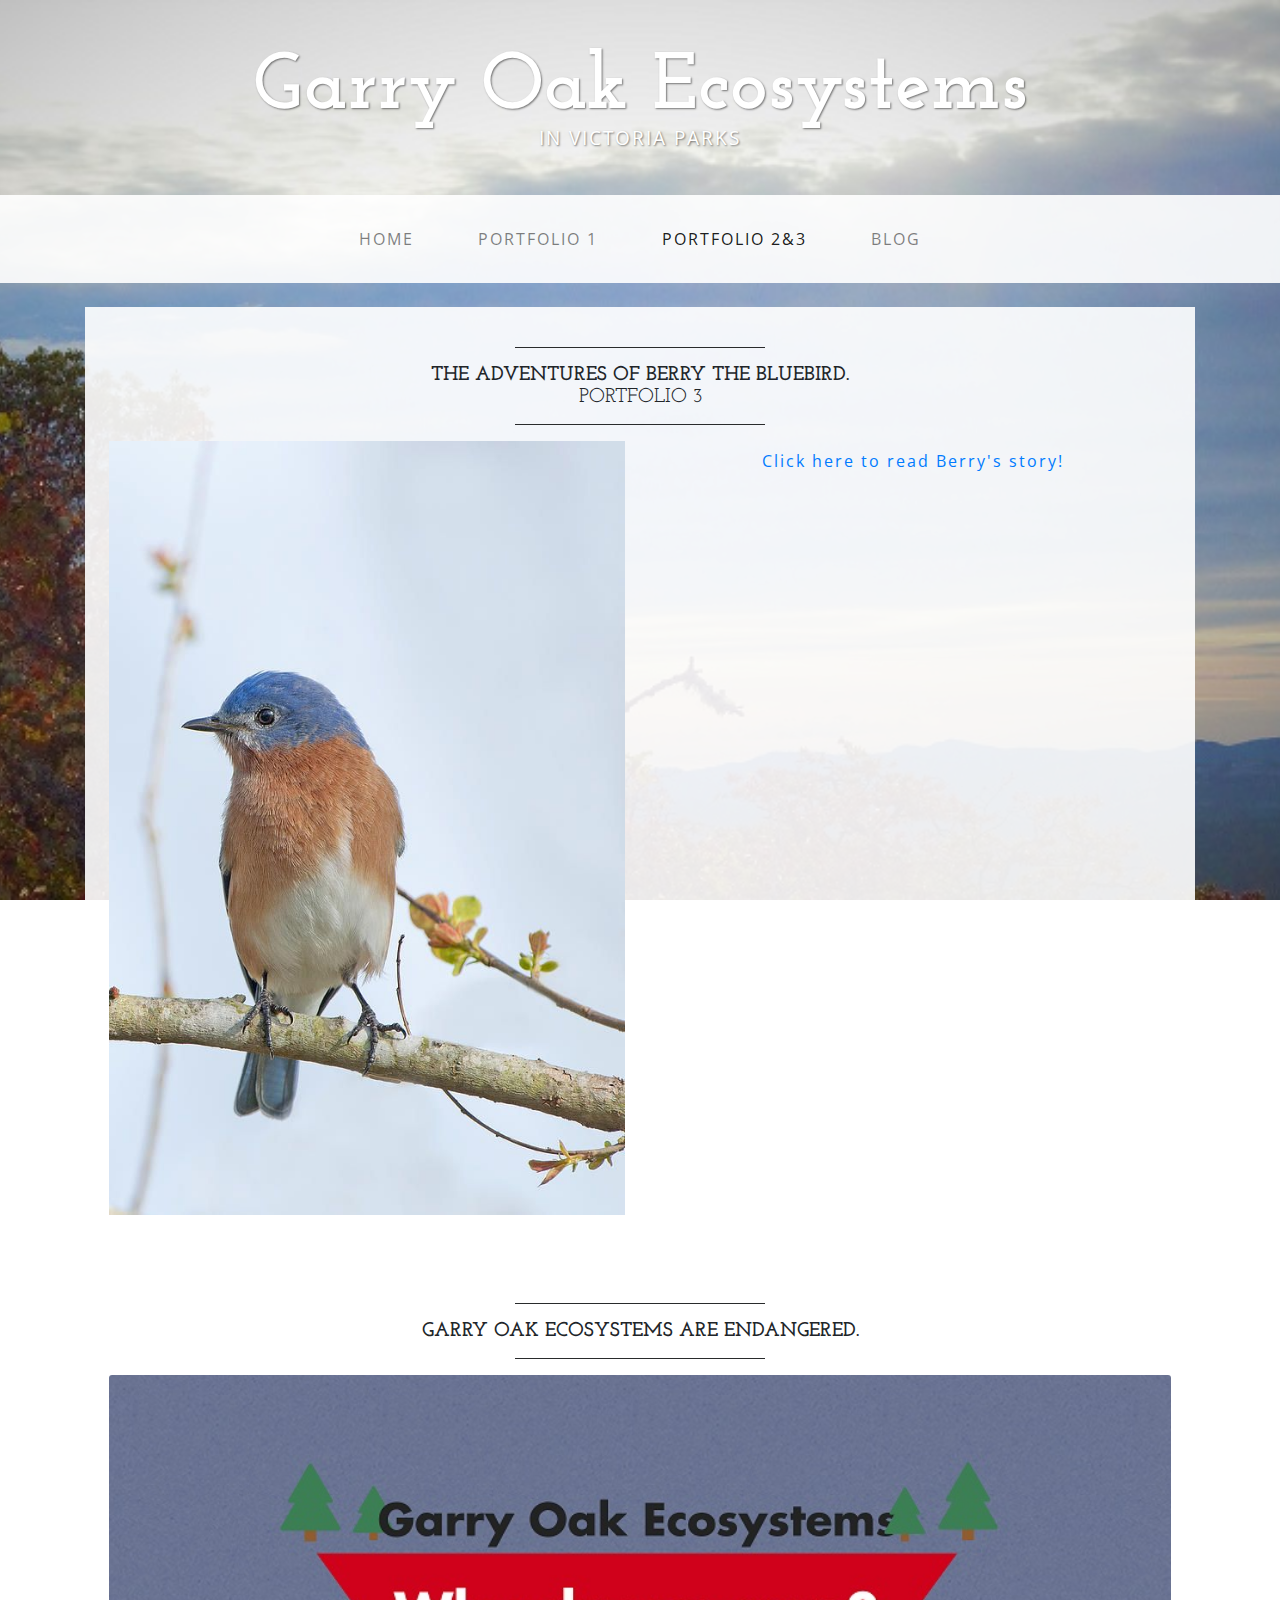
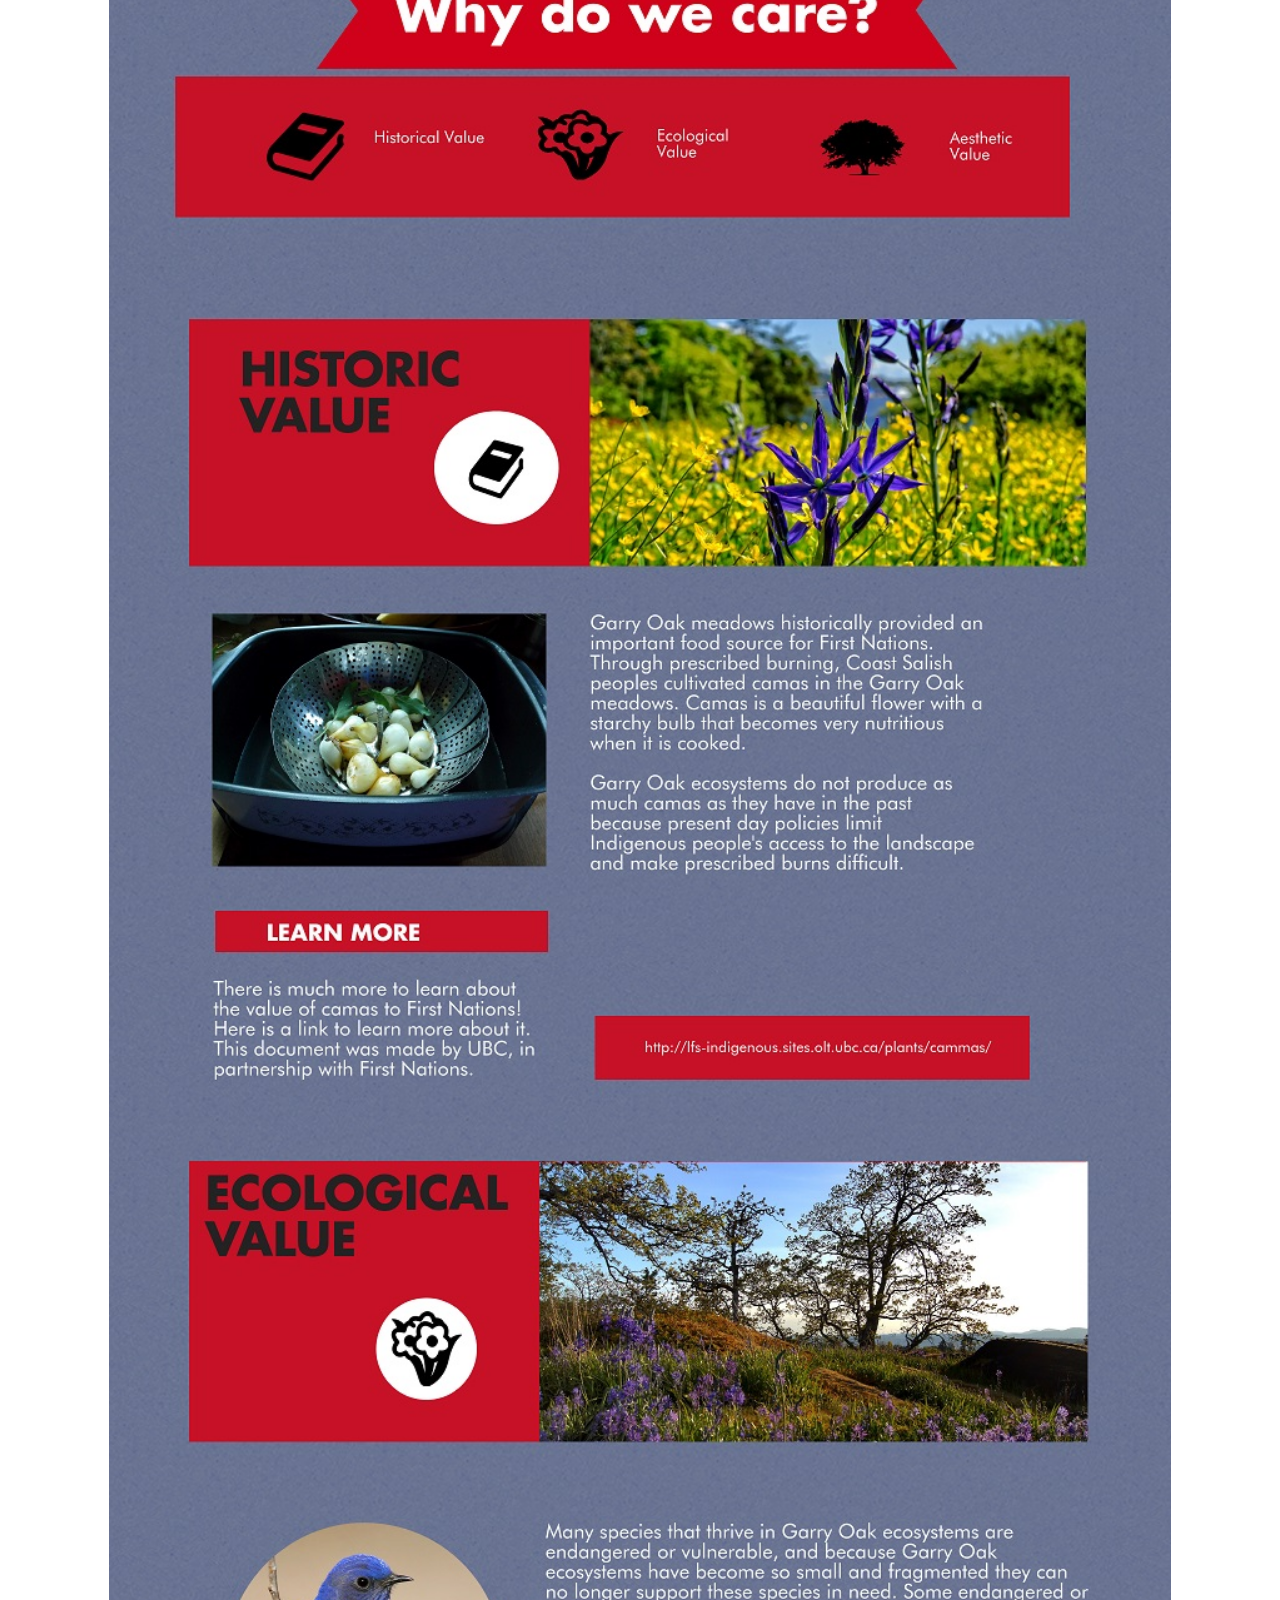
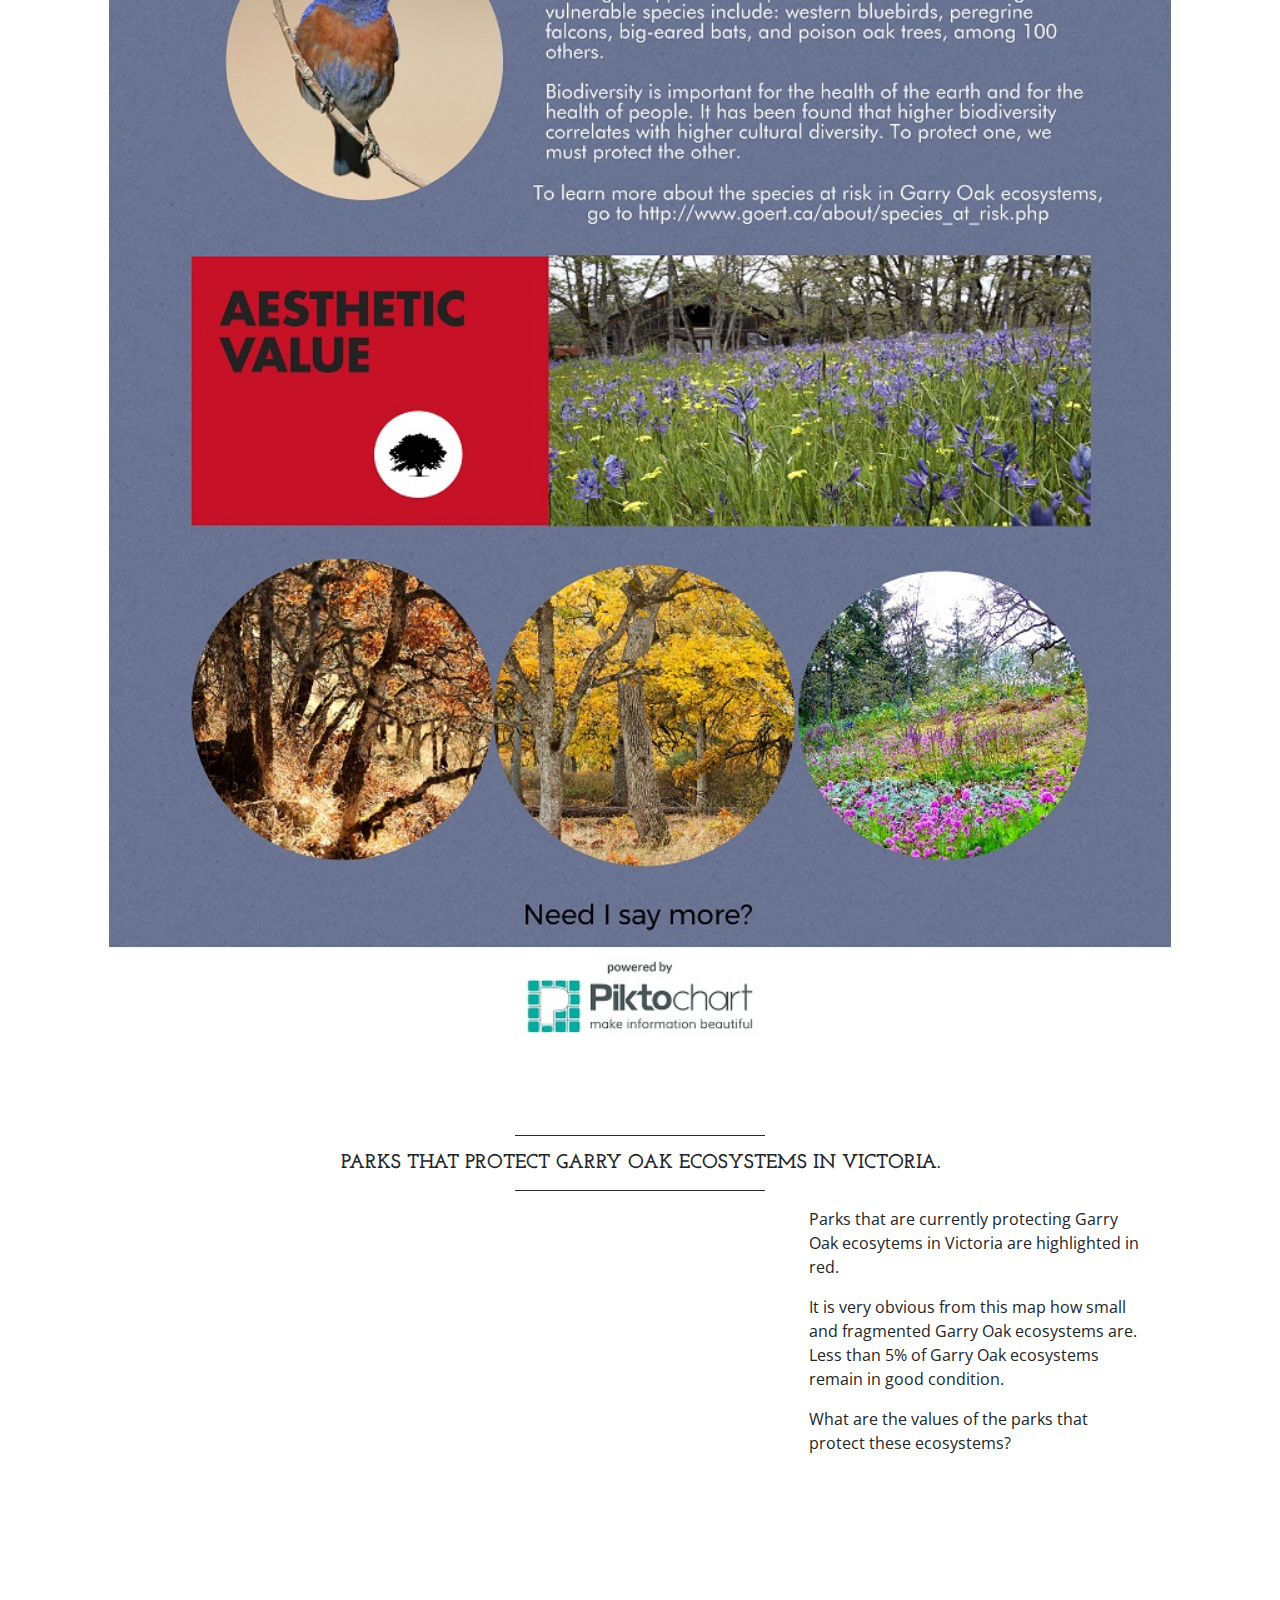
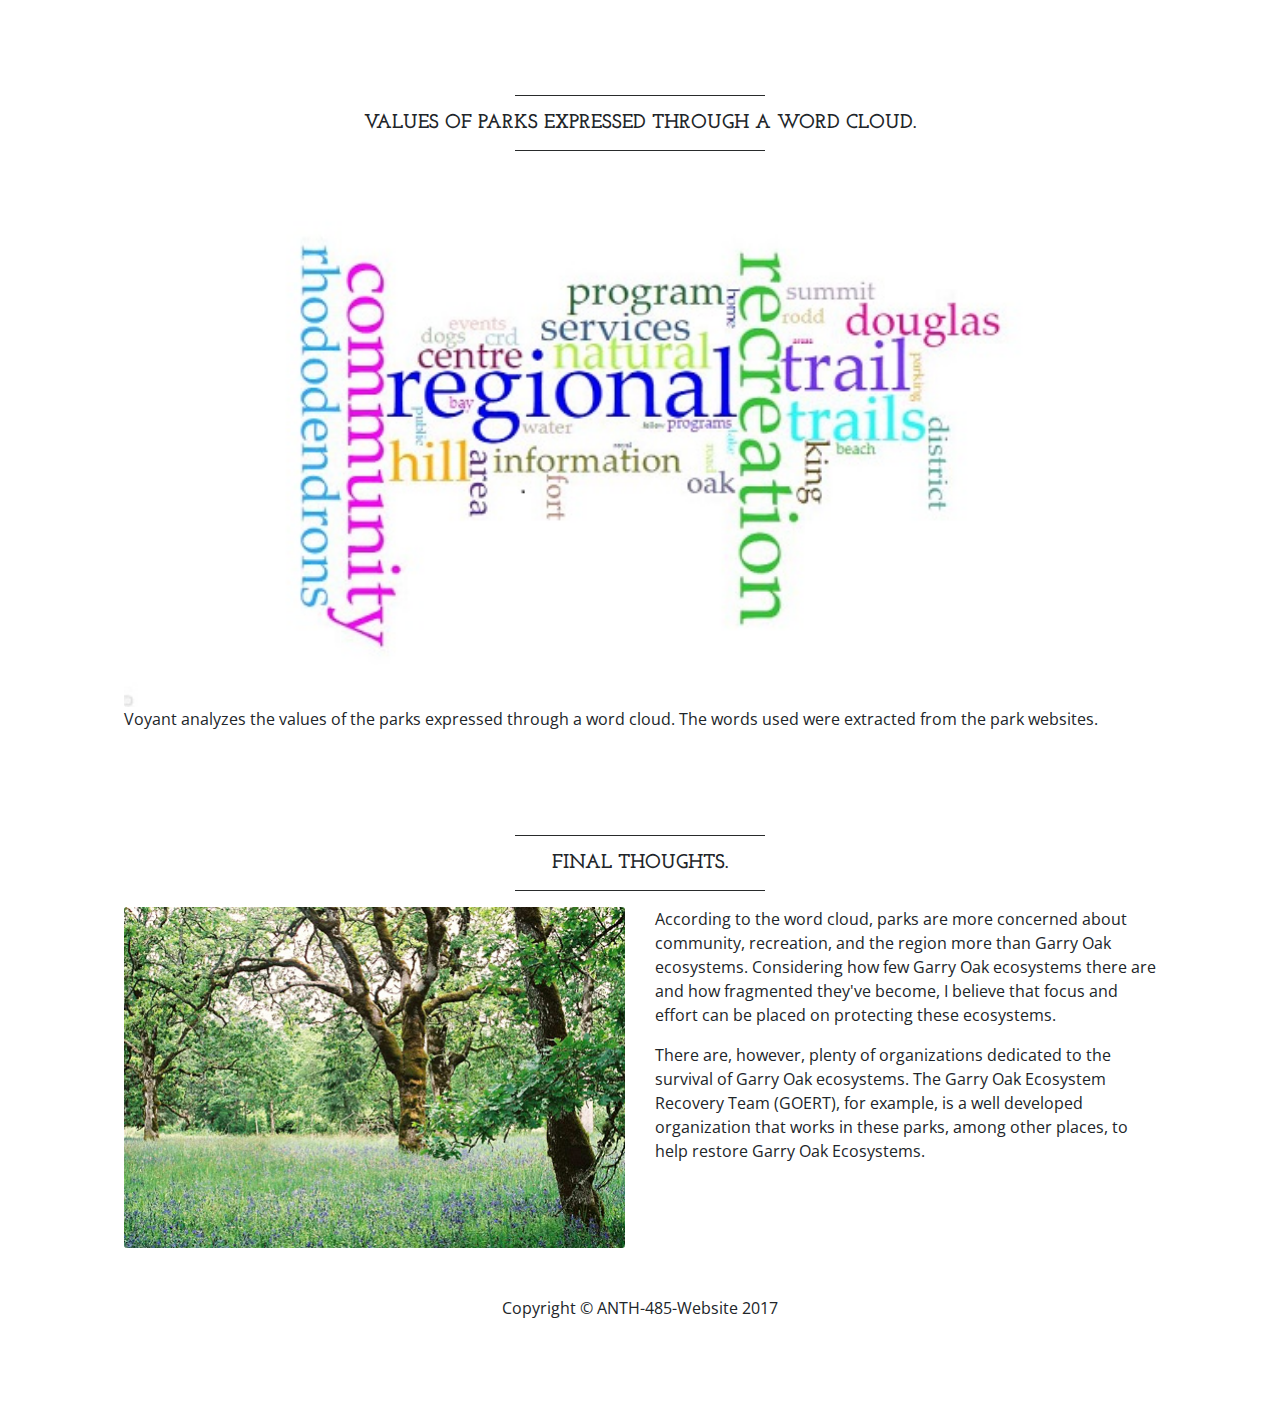
<file: Portfolio 2.html>
<!DOCTYPE html>
<html lang="en">

  <head>

    <meta charset="utf-8">
    <meta name="viewport" content="width=device-width, initial-scale=1, shrink-to-fit=no">
    <meta name="description" content="">
    <meta name="author" content="">
    
    <script src='https://api.tiles.mapbox.com/mapbox-gl-js/v0.31.0/mapbox-gl.js'></script>
    <link href='https://api.tiles.mapbox.com/mapbox-gl-js/v0.31.0/mapbox-gl.css' rel='stylesheet' />
    
    <title>Portfolio 2&3</title>

    <!-- Bootstrap core CSS -->
    <link href="vendor/bootstrap/css/bootstrap.min.css" rel="stylesheet">

    <!-- Custom fonts for this template -->
    <link href="https://fonts.googleapis.com/css?family=Open+Sans:300italic,400italic,600italic,700italic,800italic,400,300,600,700,800" rel="stylesheet" type="text/css">
    <link href="https://fonts.googleapis.com/css?family=Josefin+Slab:100,300,400,600,700,100italic,300italic,400italic,600italic,700italic" rel="stylesheet" type="text/css">

    <!-- Custom styles for this template -->
    <link href="css/business-casual.css" rel="stylesheet">
    <meta charset='utf-8' />
    <title>Points on a map</title>
    <meta name='viewport' content='initial-scale=1,maximum-scale=1,user-scalable=no' />
    

  </head>

  <body>

    <div class="tagline-upper text-center text-heading text-shadow text-white mt-5 d-none d-lg-block">Garry Oak Ecosystems</div>
    <div class="tagline-lower text-center text-expanded text-shadow text-uppercase text-white mb-5 d-none d-lg-block">in Victoria parks</div>

    <!-- Navigation -->
    <nav class="navbar navbar-expand-lg navbar-light bg-faded py-lg-4">
      <div class="container">
        <a class="navbar-brand text-uppercase text-expanded font-weight-bold d-lg-none" href="#">Portfolio 2</a>
        <button class="navbar-toggler" type="button" data-toggle="collapse" data-target="#navbarResponsive" aria-controls="navbarResponsive" aria-expanded="false" aria-label="Toggle navigation">
          <span class="navbar-toggler-icon"></span>
        </button>
        <div class="collapse navbar-collapse" id="navbarResponsive">
          <ul class="navbar-nav mx-auto">
            <li class="nav-item px-lg-4">
              <a class="nav-link text-uppercase text-expanded" href="index.html">Home
                  <span class="sr-only">(current)</span>
              </a>
            </li>
            <li class="nav-item px-lg-4">
              <a class="nav-link text-uppercase text-expanded" href="Portfolio 1.html">Portfolio 1</a>
            </li>
            <li class="nav-item active px-lg-4">
              <a class="nav-link text-uppercase text-expanded" href="Portfolio 2">Portfolio 2&3
              </a>
            </li>
            <li class="nav-item px-lg-4">
              <a class="nav-link text-uppercase text-expanded" href="blog.html">Blog</a>
            </li>
          </ul>
        </div>
      </div>
    </nav>
    
    <div class="container"> 
      <div class="bg-faded p-4 my-4">
        <hr class="divider">
        <h2 class="text-center text-lg text-uppercase my-0"><strong>The Adventures of Berry the Bluebird.</strong><br>Portfolio 3
        </h2>
        <hr class="divider">
        <div class="row">
        <div class="col-md-6">
         <img class= "card=img img-fluid w-33" src="img/western blue bird.jpg">
          </div>
          <div class="col-md-6">
         <a class="nav-link text-center text-expanded" href="Portfolio 3.html">Click here to read Berry's story!</a>
          </div>
        </div>
      </div>
    </div>               
      

    <div class="container"> 
      <div class="bg-faded p-4 my-4">
        <hr class="divider">
        <h2 class="text-center text-lg text-uppercase my-0"><strong>Garry Oak ecosystems are endangered.</strong>
        </h2>
        <hr class="divider">
         <img class="card-img img-fluid w-100" src="img/piktochart.jpg" alt="">
          </div>
    </div>
      
      
      
    <div class="container">
      <div class="bg-faded p-4 my-4">
        <hr class="divider">
        <h2 class="text-center text-lg text-uppercase my-0"><strong>Parks that protect Garry Oak Ecosystems in Victoria.</strong>
        </h2>
        <hr class="divider">
        <div class="row">
  
  
    <div class=""col-md-8"><div id='map' style='width: 700px; height: 400px;'></div>
            <script>
              mapboxgl.accessToken = 'pk.eyJ1Ijoia3NwYXJrcyIsImEiOiJjajhvcHEza2UwNXdyMzNubmpvYjJ5NDFoIn0.NSoA3adHsE984bZbH97DEw';
            var map = new mapboxgl.Map({
               container: 'map',
              style: 'mapbox://styles/ksparks/cj8yr7qywibaj2smf8r2b8oo0'
            });
            </script> 
      </div>
      <div class="col-md-4">
                  <p>Parks that are currently protecting Garry Oak ecosytems in Victoria are highlighted in red.</p>
                  <p>It is very obvious from this map how small and fragmented Garry Oak ecosystems are. Less than 5% of Garry Oak ecosystems remain in good condition.</p>
                  <p>What are the values of the parks that protect these ecosystems?<p>
                
      </div>
    </div>
    </div>
 
<div class="container">
      <div class="bg-faded p-4 my-4">
        <hr class="divider">
        <h2 class="text-center text-lg text-uppercase my-0"><strong>Values of Parks expressed through a Word Cloud.</strong>
        </h2>
         <hr class="divider">
        <img class="card-img img-fluid w-100" src="img/voyant.JPG" alt="">
        <p>Voyant analyzes the values of the parks expressed through a word cloud. The words used were extracted from the park websites.</p>                                                  
          </div>
      </div>
<div class="container">
      <div class="bg-faded p-4 my-4">
         <hr class="divider">
              <h2 class="text-center text-lg text-uppercase my-0"><strong>Final Thoughts.</strong>
              </h2> 
         <hr class="divider">  
<div class="row">
       <div class="col-md-6">
            <img class="card-img img-fluid w-100" src="img/garryoak.jpg" alt="">
       </div>  
       <div class="col-md-6">                                                                       
      <p>According to the word cloud, parks are more concerned about community, recreation, and the region more than Garry Oak ecosystems. Considering how few Garry Oak ecosystems there are and how fragmented they've become, I believe that focus and effort can be placed on protecting these ecosystems.</p>
      <p>There are, however, plenty of organizations dedicated to the survival of Garry Oak ecosystems. The Garry Oak Ecosystem Recovery Team (GOERT), for example, is a well developed organization that works in these parks, among other places, to help restore Garry Oak Ecosystems.</p> 
                            </div>                                                         
                                                                 

    </div>
    <!-- /.container -->

    <footer class="bg-faded text-center py-5">
      <div class="container">
        <p class="m-0">Copyright &copy; ANTH-485-Website 2017</p>
      </div>
    </footer>

    <!-- Bootstrap core JavaScript -->
    <script src="vendor/jquery/jquery.min.js"></script>
    <script src="vendor/popper/popper.min.js"></script>
    <script src="vendor/bootstrap/js/bootstrap.min.js"></script>

  </body>

</html>
</file>
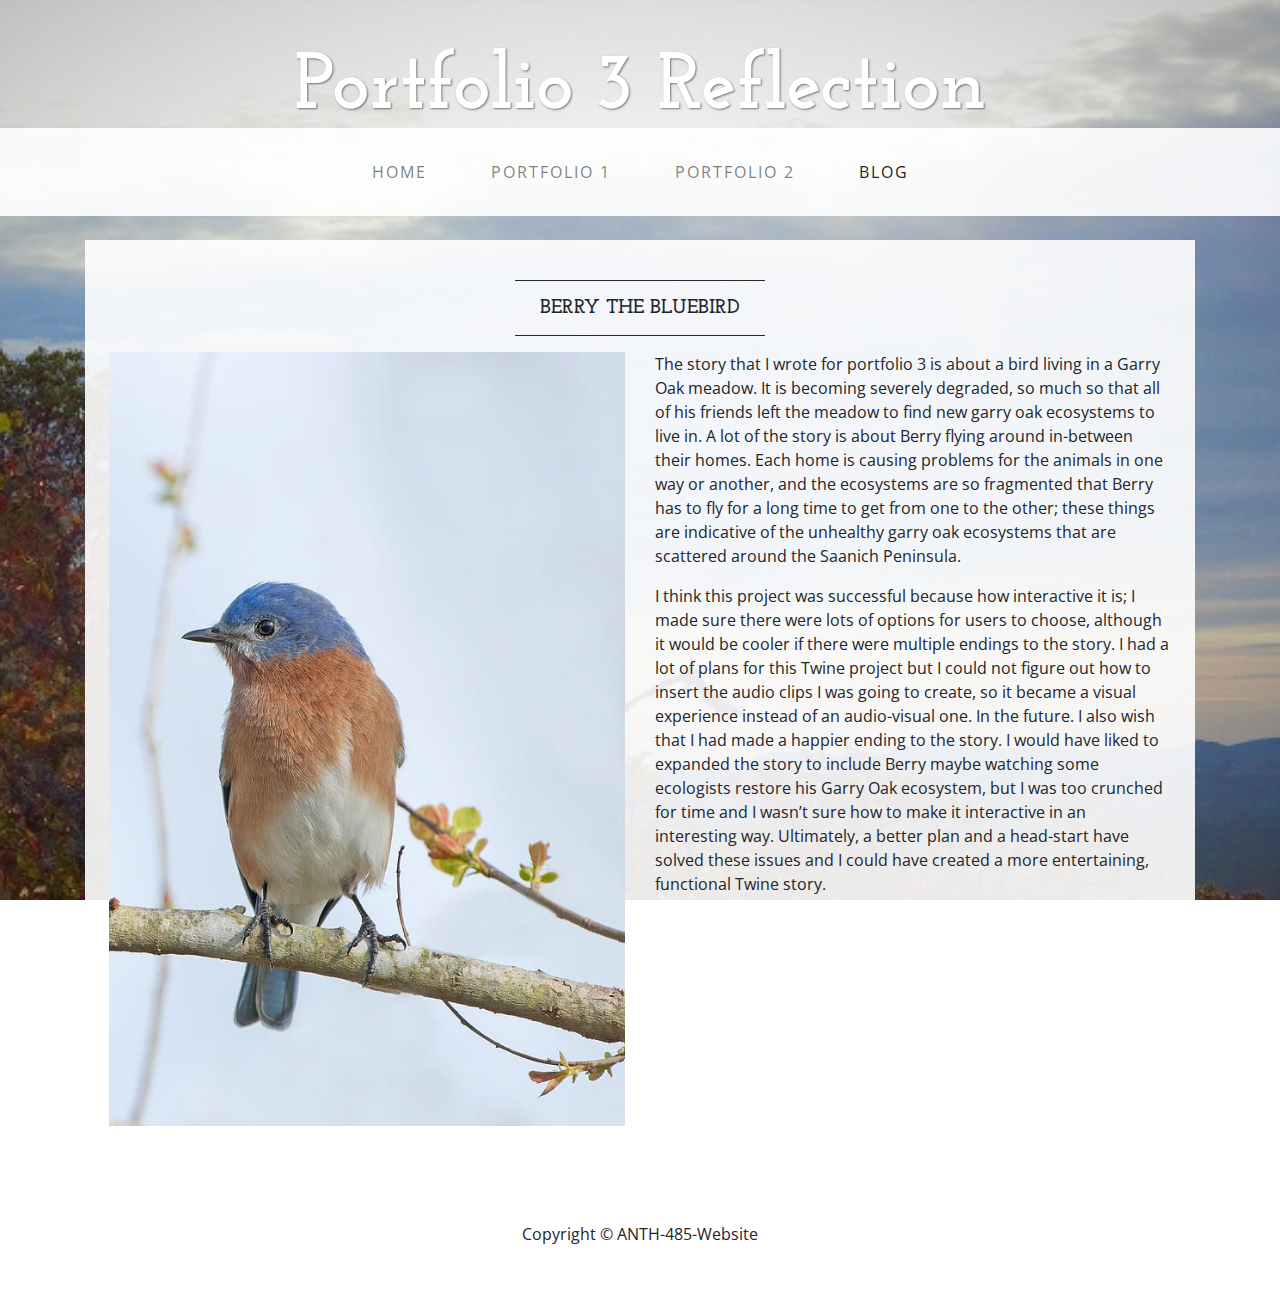
<file: Portfolio 3 Review.html>
<!DOCTYPE html>
<html lang="en">

  <head>

    <meta charset="utf-8">
    <meta name="viewport" content="width=device-width, initial-scale=1, shrink-to-fit=no">
    <meta name="description" content="">
    <meta name="author" content="">

    <title>Portfolio 3 Reflection</title>

    <!-- Bootstrap core CSS -->
    <link href="vendor/bootstrap/css/bootstrap.min.css" rel="stylesheet">

    <!-- Custom fonts for this template -->
    <link href="https://fonts.googleapis.com/css?family=Open+Sans:300italic,400italic,600italic,700italic,800italic,400,300,600,700,800" rel="stylesheet" type="text/css">
    <link href="https://fonts.googleapis.com/css?family=Josefin+Slab:100,300,400,600,700,100italic,300italic,400italic,600italic,700italic" rel="stylesheet" type="text/css">

    <!-- Custom styles for this template -->
    <link href="css/business-casual.css" rel="stylesheet">

  </head>

  <body>

    <div class="tagline-upper text-center text-heading text-shadow text-white mt-5 d-none d-lg-block">Portfolio 3 Reflection</div>
    <!--<div class="tagline-lower text-center text-expanded text-shadow text-uppercase text-white mb-5 d-none d-lg-block">3481 Melrose Place | Beverly Hills, CA 90210 | 123.456.7890</div>-->

    <!-- Navigation -->
    <nav class="navbar navbar-expand-lg navbar-light bg-faded py-lg-4">
      <div class="container">
        <a class="navbar-brand text-uppercase text-expanded font-weight-bold d-lg-none" href="#">Portfolio 3 Reflection</a>
        <button class="navbar-toggler" type="button" data-toggle="collapse" data-target="#navbarResponsive" aria-controls="navbarResponsive" aria-expanded="false" aria-label="Toggle navigation">
          <span class="navbar-toggler-icon"></span>
        </button>
        <div class="collapse navbar-collapse" id="navbarResponsive">
          <ul class="navbar-nav mx-auto">
            <li class="nav-item px-lg-4">
              <a class="nav-link text-uppercase text-expanded" href="index.html">Home
                <span class="sr-only">(current)</span>
              </a>
            </li>
            <li class="nav-item px-lg-4">
              <a class="nav-link text-uppercase text-expanded" href="Portfolio 1.html">Portfolio 1</a>
            </li>
            <li class="nav-item px-lg-4">
              <a class="nav-link text-uppercase text-expanded" href="Portfolio 2.html">Portfolio 2</a>
            </li>
             <li class="nav-item active px-lg-4">
              <a class="nav-link text-uppercase text-expanded" href="blog.html">Blog</a>
            </li>
          </ul>
        </div>
      </div>
    </nav>

    <div class="container">

      <div class="bg-faded p-4 my-4">
        <hr class="divider">
        <h2 class="text-center text-lg text-uppercase my-0">
          <strong>Berry the Bluebird</strong>
        </h2>
        <hr class="divider">
        <div class="row">
          <div class="col-lg-6">
            <img class="img-fluid mb-4 mb-lg-0" src="img/western blue bird.jpg" alt="">
          </div>
          <div class="col-lg-6">
            <p>The story that I wrote for portfolio 3 is about a bird living in a Garry Oak meadow. It is becoming severely degraded, so much so that all of his friends left the meadow to find new garry oak ecosystems to live in. A lot of the story is about Berry flying around in-between their homes. Each home is causing problems for the animals in one way or another, and the ecosystems are so fragmented that Berry has to fly for a long time to get from one to the other; these things are indicative of the unhealthy garry oak ecosystems that are scattered around the Saanich Peninsula.</p> 

<p>	I think this project was successful because how interactive it is; I made sure there were lots of options for users to choose, although it would be cooler if there were multiple endings to the story. I had a lot of plans for this Twine project but I could not figure out how to insert the audio clips I was going to create, so it became a visual experience instead of an audio-visual one. In the future. I also wish that I had made a happier ending to the story. I would have liked to expanded the story to include Berry maybe watching some ecologists restore his Garry Oak ecosystem, but I was too crunched for time and I wasn’t sure how to make it interactive in an interesting way. Ultimately, a better plan and a head-start have solved these issues and I could have created a more entertaining, functional Twine story.</p>

          </div>
        </div>
      </div>

     
         
         </div>
    <!-- /.container -->

    <footer class="bg-faded text-center py-5">
      <div class="container">
        <p class="m-0">Copyright &copy; ANTH-485-Website</p>
      </div>
    </footer>

    <!-- Bootstrap core JavaScript -->
    <script src="vendor/jquery/jquery.min.js"></script>
    <script src="vendor/popper/popper.min.js"></script>
    <script src="vendor/bootstrap/js/bootstrap.min.js"></script>

  </body>

</html>
</file>
<file: css/business-casual.css>
/*!
 * Start Bootstrap - Business Casual (http://startbootstrap.com/template-overviews/business-casual)
 * Copyright 2013-2017 Start Bootstrap
 * Licensed under MIT (https://github.com/BlackrockDigital/startbootstrap-business-casual/blob/master/LICENSE)
 */

body {
  font-family: "Open Sans", Helvetica, Arial, sans-serif;
  background: url('../img/IMG1.jpg') no-repeat center center fixed;
  -webkit-background-size: cover;
  -moz-background-size: cover;
  background-size: cover;
  -o-background-size: cover;
}

h1, h2, h3, h4, h5, h6, .text-heading {
  font-family: "Josefin Slab", "Helvetica Neue", Helvetica, Arial, sans-serif;
}

h1 {
  font-size: 4rem;
}

.tagline-upper {
  font-size: 5rem;
  font-weight: 700;
  line-height: 1;
}

.tagline-lower {
  font-size: 1.2rem;
  line-height: 1;
}

.text-expanded {
  letter-spacing: 2px;
}

.text-shadow {
  text-shadow: 1px 1px 2px rgba(0, 0, 0, 0.5);
}

.text-lg {
  font-size: 1.25rem;
}

.bg-faded {
  background-color: rgba(255, 255, 255, 0.9);
}

.bg-overlay {
  background-color: rgba(0, 0, 0, 0.7);
}

hr.divider {
  border-color: #292b2c;
  max-width: 250px;
}

.map-container iframe {
  pointer-events: none;
}

.map-container iframe.clicked {
  pointer-events: auto;
}
</file>
